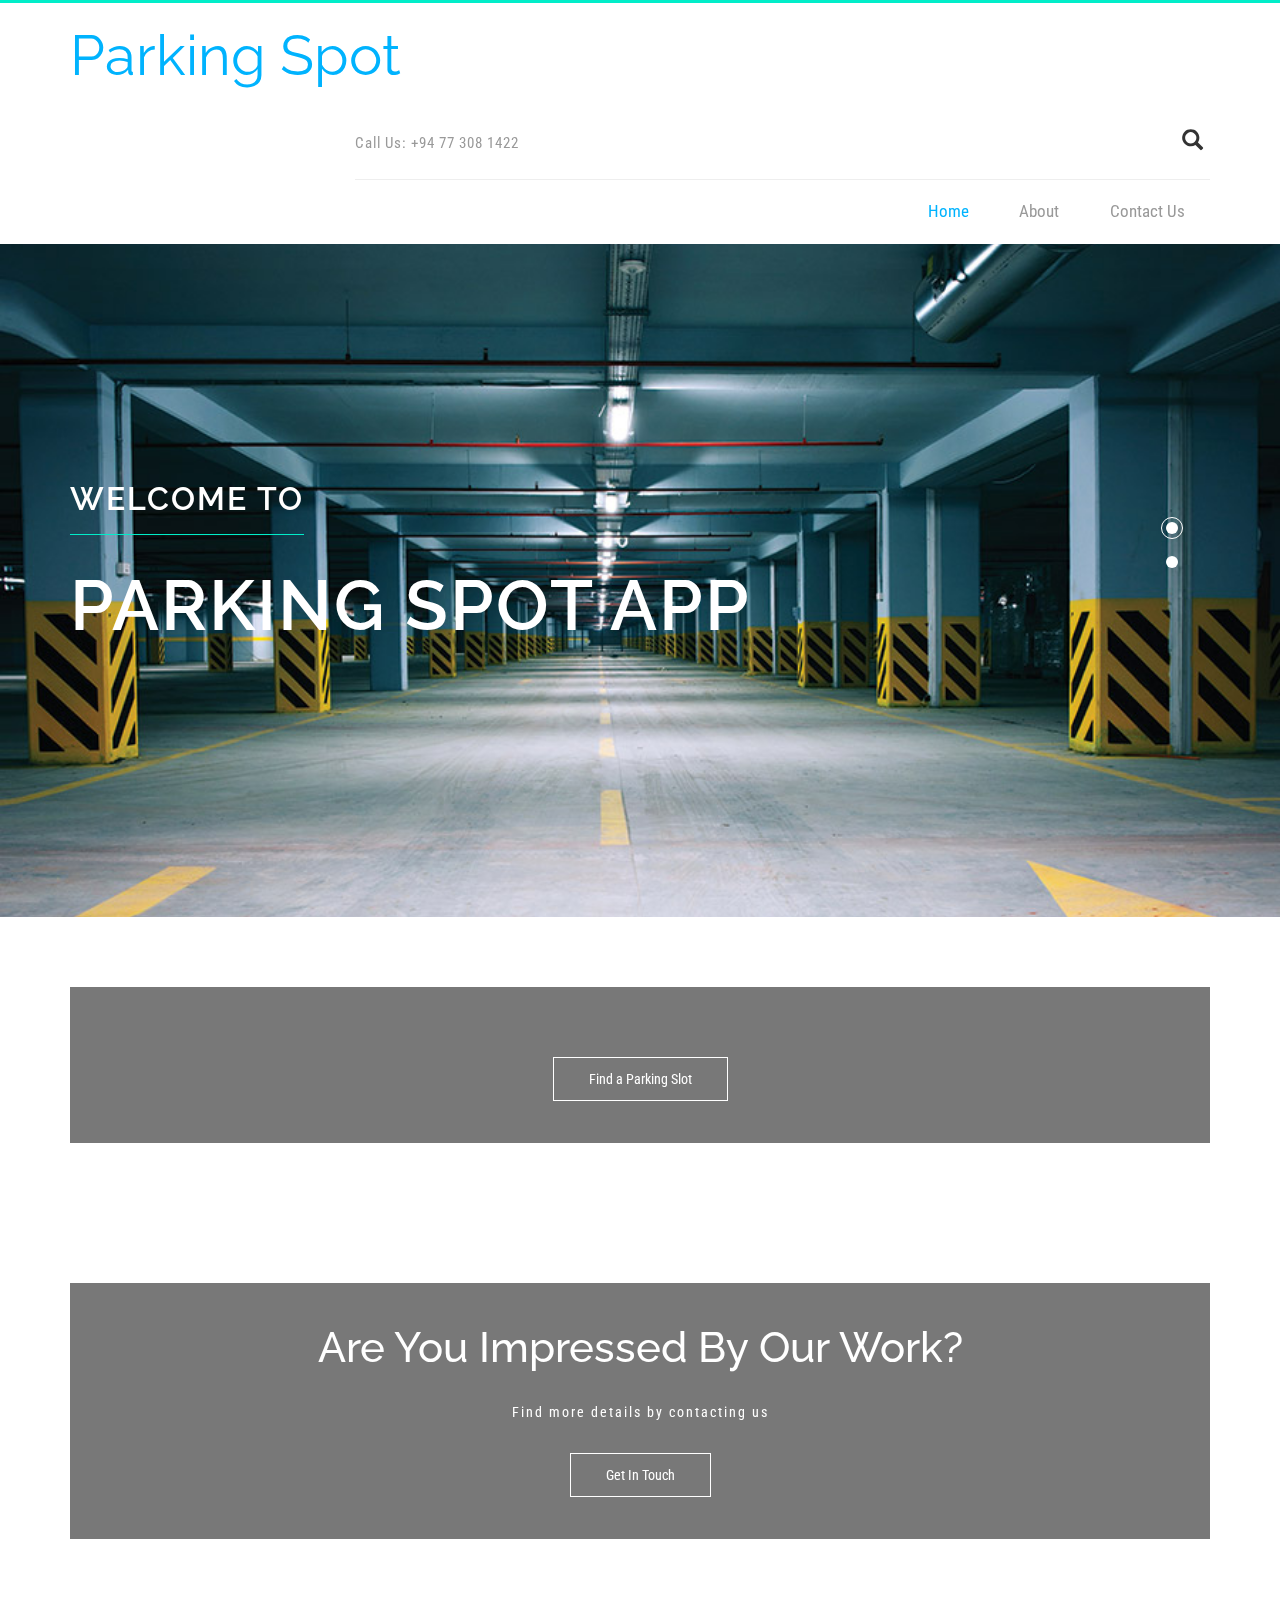
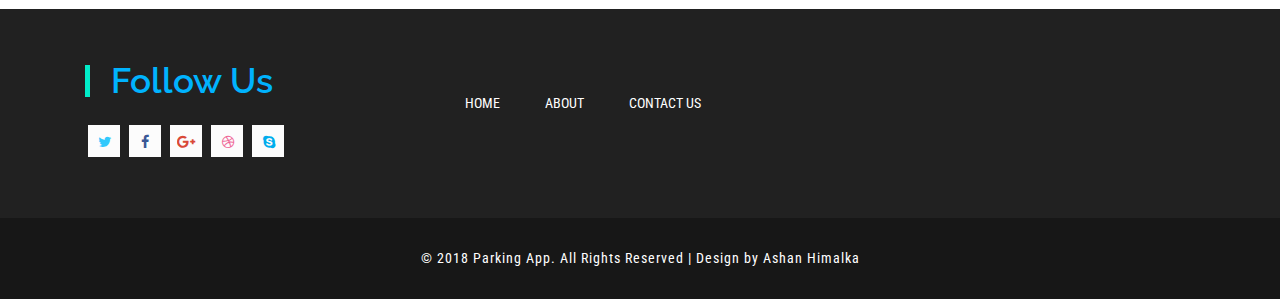
<file: index.html>
<!DOCTYPE html>
<html lang="en">
<head>
<title>Parking Spot App</title> 
<meta name="viewport" content="width=device-width, initial-scale=1, maximum-scale=1, user-scalable=no">
<meta http-equiv="Content-Type" content="text/html; charset=utf-8" />
<meta name="keywords" content="Parking Systems, Parking Apps, Hybrid Mobiel Development, Arduino, 
	Android, IOS, Windows" />
<script type="application/x-javascript"> addEventListener("load", function() { setTimeout(hideURLbar, 0); }, false); function hideURLbar(){ window.scrollTo(0,1); } </script>
<!-- Custom Theme files -->
<link href="css/bootstrap.css" type="text/css" rel="stylesheet" media="all">
<link href="css/style.css" type="text/css" rel="stylesheet" media="all">
<link href="css/font-awesome.css" rel="stylesheet">  <!-- font-awesome icons --> 
<!-- //Custom Theme files -->
<!-- js -->
<script src="js/jquery-2.2.3.min.js"></script>   
<!-- //js -->
<!-- web-fonts -->
<link href="//fonts.googleapis.com/css?family=Roboto+Condensed:300,300i,400,400i,700,700i" rel="stylesheet">
<link href="//fonts.googleapis.com/css?family=Raleway:100,100i,200,200i,300,300i,400,400i,500,500i,600,600i,700,700i,800,800i,900,900i" rel="stylesheet">
<!-- //web-fonts --> 
</head>
<body>
	<!-- header -->
	<div class="header">
		<nav class="navbar navbar-default">
			<div class="container">
				<div class="navbar-header navbar-left wthree">
					<h1><a href="index.html">Parking Spot</a></h1>
				</div>
				<!-- navigation -->
				<button type="button" class="navbar-toggle collapsed" data-toggle="collapse" data-target="#bs-example-navbar-collapse-1">
					<span class="sr-only">Toggle navigation</span>
					<span class="icon-bar"></span>
					<span class="icon-bar"></span>
					<span class="icon-bar"></span>
				</button>
				<div class="header-right wthree">
					<div class="top-nav-text">
						<p>Call Us: <span>+94 77 308 1422</span></p>
						<div id="sb-search" class="sb-search">
							<form action="#" method="post">
								<input type="search" class="sb-search-input" name="Search" placeholder="Enter your search term..." id="search" required="">
								<input class="sb-search-submit" type="submit" value="">
								<span class="sb-icon-search"> </span>
							</form>
							<div class="clearfix"> </div>
							<!-- search-scripts -->
							<script src="js/classie.js"></script>
							<script src="js/uisearch.js"></script>
							<script>
								new UISearch( document.getElementById( 'sb-search' ) );
							</script>
							<!-- //search-scripts -->
						</div>
					</div>
					<!-- Collect the nav links, forms, and other content for toggling -->
					<div class="collapse navbar-collapse navbar-right" id="bs-example-navbar-collapse-1">					
						<ul class="nav navbar-nav navbar-left cl-effect-14">
							<li><a href="index.html" class="active">Home</a></li>
							<li><a href="about.html">About</a></li>
							<li><a href="contact.html">Contact Us</a></li>			
						</ul>		
						<div class="clearfix"> </div>
					</div><!-- //navigation -->
				</div>
				<div class="clearfix"> </div>
			</div>	
		</nav>		
	</div>	
	<!-- //header -->
	<!-- banner -->
	<div class="banner">
		<div class="container">
			<div class="banner-text agileits-w3layouts">
				<div  id="top" class="callbacks_container">
					<ul class="rslides" id="slider3">
						<li>
							<div class="banner-textagileinfo">
								<h6>WELCOME TO</h6>	 
								<h3>Parking Spot App</h3>
							</div>	
						</li>
						<li>
							<div class="banner-textagileinfo">
									<h6>WELCOME TO</h6>	 
									<h3>Parking Spot App</h3>
							</div>	
						</li>
					</ul>
				</div>
			
			</div>
		</div>
	</div>
	<div class="work jarallax">
			<div class="container">
				<div class="work-agileinfo">
					<div class="w3btns-agile">
						<a href="map.html">Find a Parking Slot</a>
					</div>
				</div>
			</div>
	</div>
<!-- work start here -->
	<div class="work jarallax">
		<div class="container">
			<div class="work-agileinfo">
				<h3>Are You Impressed By Our Work?</h3>
				<p>Find more details by contacting us</p>
				<div class="w3btns-agile">
					<a href="contact.html">Get In Touch</a>
				</div>
			</div>
		</div>
	</div>
	<!-- work end here -->
	<!-- footer -->
	<div class="footer">
		<div class="container">
			<div class="col-md-4 w3layouts_footer_grid"> 
				<div class="title">
					<h2>Follow Us</h2> 
				</div>
				<div class="social-icon social_agileinfo">
					<a href="#" class="social-button twitter"><i class="fa fa-twitter"></i></a>
					<a href="#" class="social-button facebook"><i class="fa fa-facebook"></i></a> 
					<a href="#" class="social-button google"><i class="fa fa-google-plus"></i></a> 
					<a href="#" class="social-button dribbble"><i class="fa fa-dribbble"></i></a>
					<a href="#" class="social-button skype"><i class="fa fa-skype"></i></a>
				</div> 
			</div>
			<div class="col-md-8 w3layouts_footer_grid">
				<ul class="w3l_footer_nav">
					<li><a href="index.html">Home</a></li> 
					<li><a href="about.html">About</a></li>
					<li><a href="contact.html">Contact Us</a></li>	
				</ul> 
			</div>
			<div class="clearfix"> </div>
		</div>
	</div>
	<div class="footer-w3copy w3-agileits">
		<p>© 2018 Parking App. All Rights Reserved | Design by Ashan Himalka</p>
	</div>
	<!-- //footer -->    
	<!-- banner Slider starts Here -->
	<script src="js/responsiveslides.min.js"></script>
	<script>
		// You can also use "$(window).load(function() {"
		$(function () {
		  // Slideshow 3
		  $("#slider3").responsiveSlides({
			auto:false,
			pager: true,
			nav: false,
			speed: 500,
			namespace: "callbacks",
			before: function () {
			  $('.events').append("<li>before event fired.</li>");
			},
			after: function () {
			  $('.events').append("<li>after event fired.</li>");
			}
		  });
	
		});
	</script>
	<!-- //End-slider-script -->
    <script src="js/bootstrap.js"></script>
</body>
</html>
</file>
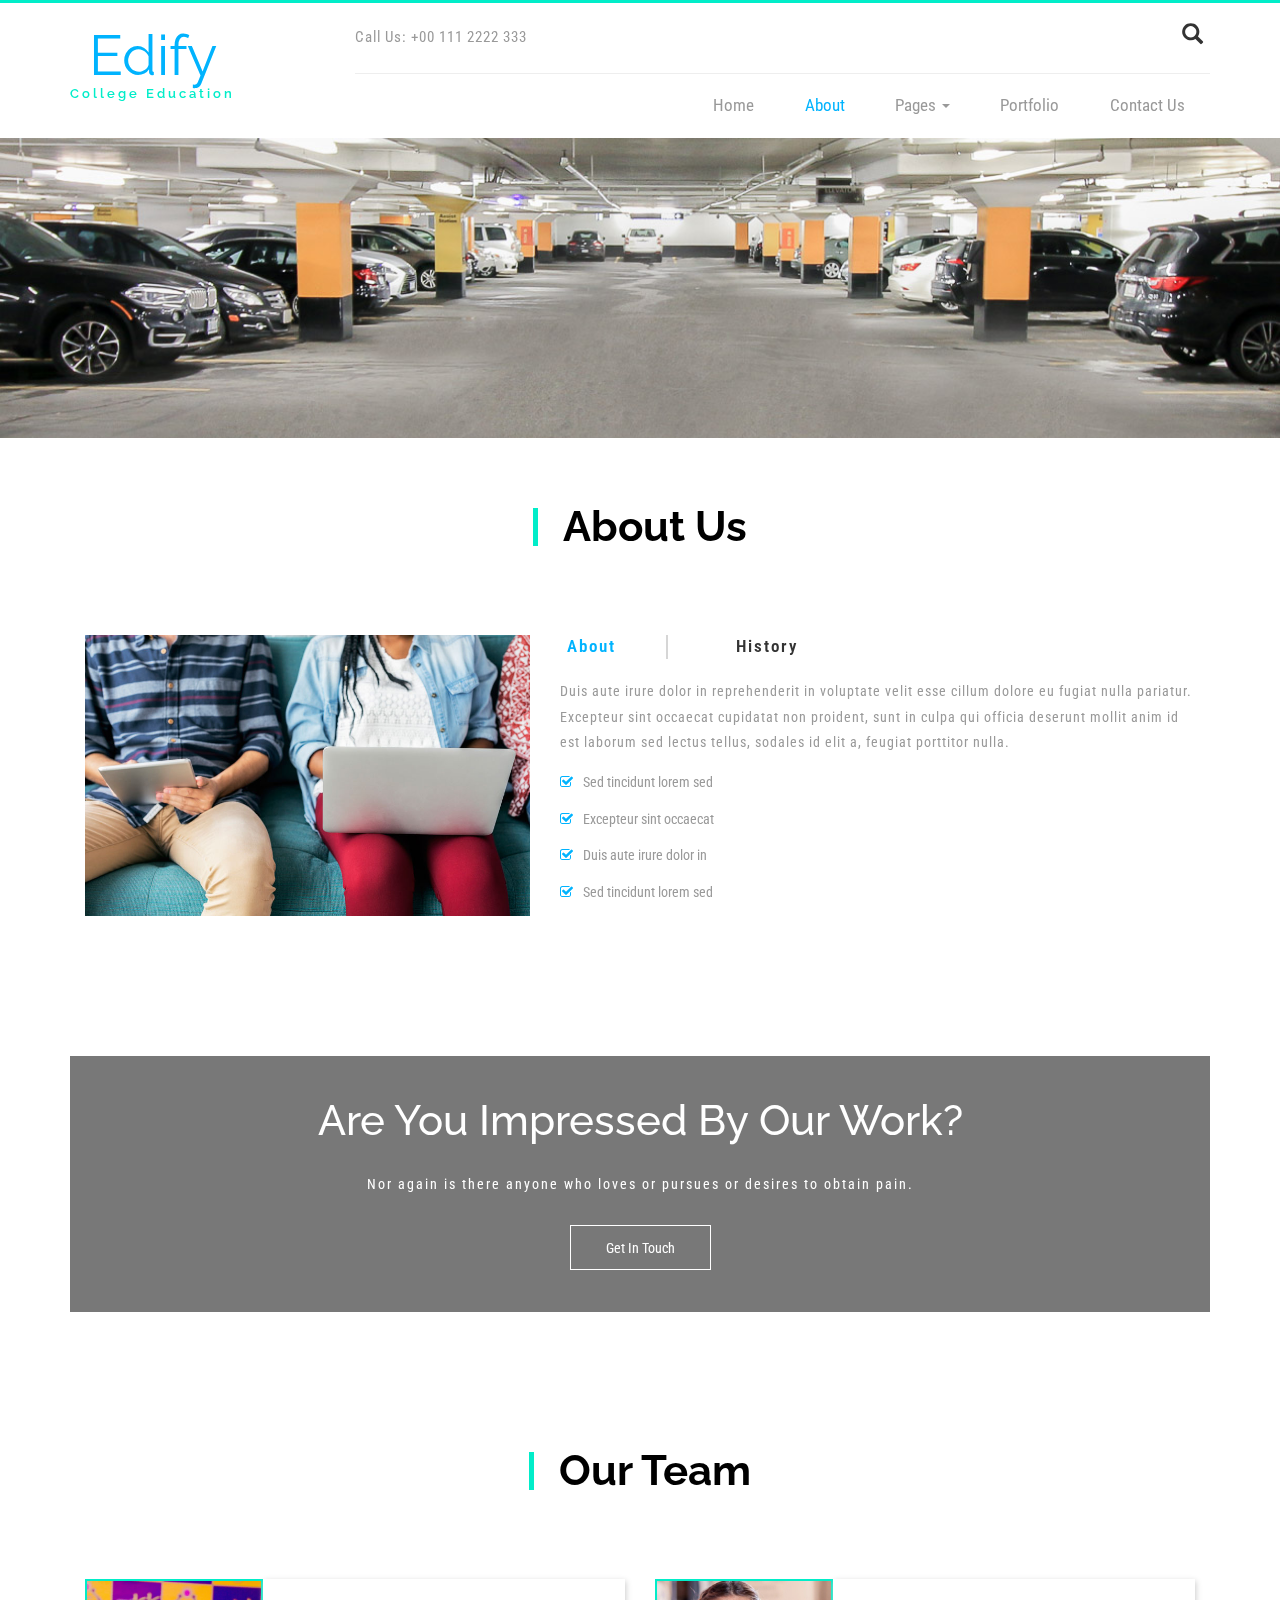
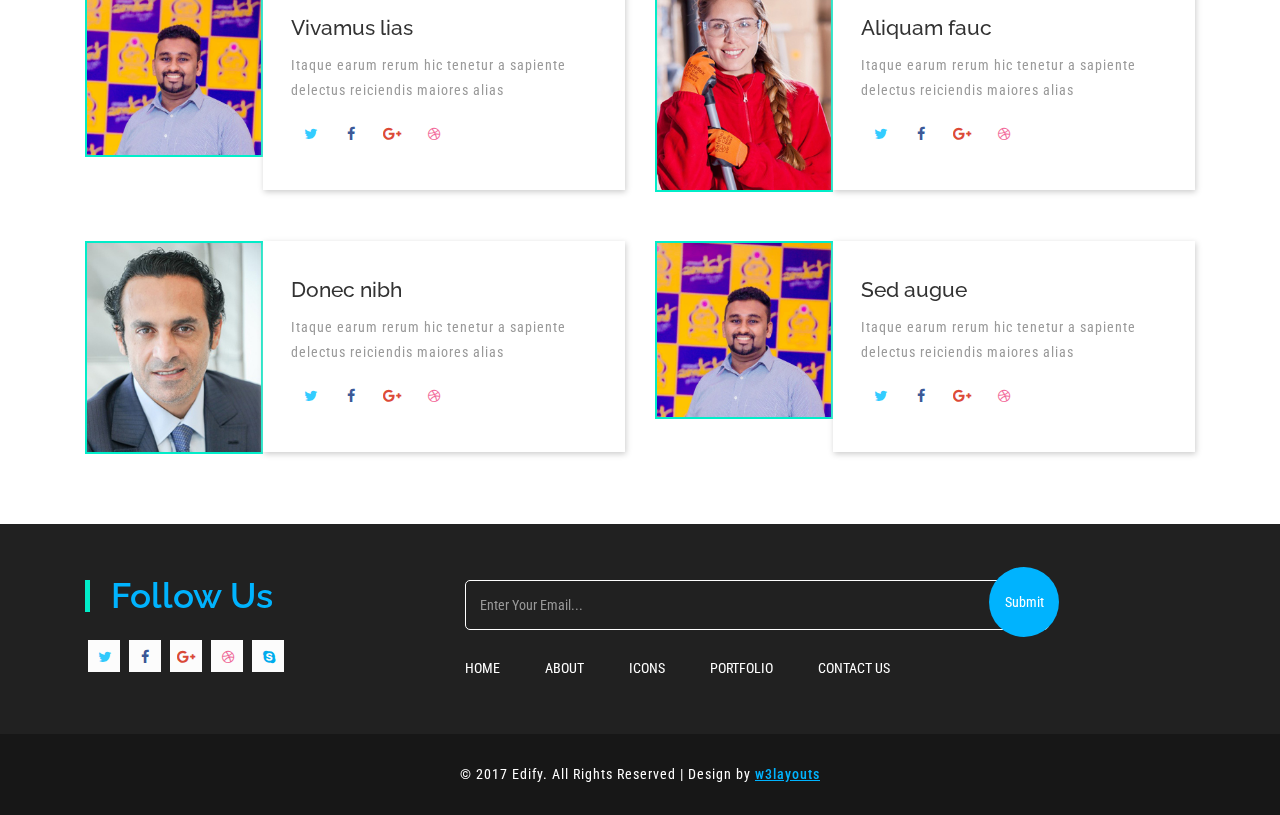
<file: about.html>
<!DOCTYPE html>
<html lang="en">
<head>
<title>Edify an Education Category Bootstrap Responsive Template | About :: w3layouts</title> 
<meta name="viewport" content="width=device-width, initial-scale=1, maximum-scale=1, user-scalable=no">
<meta http-equiv="Content-Type" content="text/html; charset=utf-8" />
<meta name="keywords" content="Parking Systems, Parking Apps, Hybrid Mobiel Development, Arduino, 
	Android, IOS, Windows" />
<script type="application/x-javascript"> addEventListener("load", function() { setTimeout(hideURLbar, 0); }, false); function hideURLbar(){ window.scrollTo(0,1); } </script>
<!-- Custom Theme files -->
<link href="css/bootstrap.css" type="text/css" rel="stylesheet" media="all">
<link href="css/style.css" type="text/css" rel="stylesheet" media="all">
<link href="css/font-awesome.css" rel="stylesheet">  <!-- font-awesome icons --> 
<!-- //Custom Theme files -->
<!-- js -->
<script src="js/jquery-2.2.3.min.js"></script>   
<!-- //js -->
<!-- web-fonts -->
<link href="//fonts.googleapis.com/css?family=Roboto+Condensed:300,300i,400,400i,700,700i" rel="stylesheet">
<link href="//fonts.googleapis.com/css?family=Raleway:100,100i,200,200i,300,300i,400,400i,500,500i,600,600i,700,700i,800,800i,900,900i" rel="stylesheet">
<!-- //web-fonts --> 
</head>
<body>
	<!-- header -->
	<div class="header">
		<nav class="navbar navbar-default">
			<div class="container">
				<div class="navbar-header navbar-left wthree">
					<h1><a href="index.html">Edify<span>College Education</span></a></h1>
				</div>
				<!-- navigation -->
				<button type="button" class="navbar-toggle collapsed" data-toggle="collapse" data-target="#bs-example-navbar-collapse-1">
					<span class="sr-only">Toggle navigation</span>
					<span class="icon-bar"></span>
					<span class="icon-bar"></span>
					<span class="icon-bar"></span>
				</button>
				<div class="header-right wthree">
					<div class="top-nav-text">
						<p>Call Us: <span>+00 111 2222 333</span></p>
						<div id="sb-search" class="sb-search">
							<form action="#" method="post">
								<input type="search" class="sb-search-input" name="Search" placeholder="Enter your search term..." id="search" required="">
								<input class="sb-search-submit" type="submit" value="">
								<span class="sb-icon-search"> </span>
							</form>
							<div class="clearfix"> </div>
							<!-- search-scripts -->
							<script src="js/classie.js"></script>
							<script src="js/uisearch.js"></script>
							<script>
								new UISearch( document.getElementById( 'sb-search' ) );
							</script>
							<!-- //search-scripts -->
						</div>
					</div>
					<!-- Collect the nav links, forms, and other content for toggling -->
					<div class="collapse navbar-collapse navbar-right" id="bs-example-navbar-collapse-1">					
						<ul class="nav navbar-nav navbar-left cl-effect-14">
							<li><a href="index.html">Home</a></li>
							<li><a href="about.html" class="active">About</a></li>
							<li><a href="#" class="dropdown-toggle" data-toggle="dropdown" role="button" aria-haspopup="true" aria-expanded="false">Pages <span class="caret"></span></a>
								<ul class="dropdown-menu">
									<li><a href="icons.html">Web Icons</a></li>
									<li><a href="codes.html">Short Codes</a></li>
								</ul>
							</li> 

							<li><a href="portfolio.html">Portfolio</a></li>
							<li><a href="contact.html">Contact Us</a></li>			
						</ul>		
						<div class="clearfix"> </div>
					</div><!-- //navigation -->
				</div>
				<div class="clearfix"> </div>
			</div>	
		</nav>		
	</div>	
	<!-- //header -->
	<!-- banner -->
	<div class="banner-1">
	</div> 
	<!-- //banner -->
	<!-- about -->
	<div class="about">
		<div class="container">  
			<div class="w3ls-title">
				<h3 class="agileits-title">About Us</h3> 
			</div> 
			<div class="about-w3ls-row"> 
				<div class="col-md-5 about-left">
					<img src="images/about.jpg" class="img-responsive" alt=""/>
				</div>
				<div class="col-md-7 about-right"> 
					<div class="about-agile-row">
						<div class="bs-example bs-example-tabs" role="tabpanel" data-example-id="togglable-tabs">
							<ul id="myTab" class=" nav-tabs" role="tablist">
								<li role="presentation" class="active"><a href="#home" id="home-tab" role="tab" data-toggle="tab" aria-controls="home" aria-expanded="true">About</a></li>
								<li role="presentation"><a href="#carl" role="tab" id="carl-tab" data-toggle="tab" aria-controls="carl"> History</a></li>
							</ul> 
							<div class="clearfix"> </div>
							<div id="myTabContent" class="tab-content">
								<div role="tabpanel" class="tab-pane fade in active" id="home" aria-labelledby="home-tab">
									<div class="tabcontent-grids">
										<p>Duis aute irure dolor in reprehenderit in voluptate velit esse 
											cillum dolore eu fugiat nulla pariatur. Excepteur sint occaecat 
											cupidatat non proident, sunt in culpa qui officia deserunt mollit 
											anim id est laborum sed lectus tellus, sodales id elit a, feugiat porttitor nulla.</p>
										<ul>
											<li><i class="fa fa-check-square-o"></i> Sed tincidunt lorem sed </li>
											<li><i class="fa fa-check-square-o"></i> Excepteur sint occaecat </li>
											<li><i class="fa fa-check-square-o"></i> Duis aute irure dolor in </li>
											<li><i class="fa fa-check-square-o"></i> Sed tincidunt lorem sed </li> 
										</ul>
									</div>
								</div>
								<div role="tabpanel" class="tab-pane fade" id="carl" aria-labelledby="carl-tab">
									<div class="tabcontent-grids">
										<p>Lorem ipsum dolor sit amet, consectetur adipiscing elit. Sed tincidunt lorem sed velit fermentum lobortis.Excepteur sint occaecat 
											cupidatat non proident, sunt in culpa qui officia deserunt mollit, Excepteur sint occaecat 
											cupidatat non proident, sunt in culpa qui officia deserunt mollit anim
											anim id est laborum. Fusce eu semper lacus, eget placerat mauris. Sed lectus tellus, sodales id elit a, feugiat porttitor nulla. Sed porta magna vitae nisl vulputate lacinia. Morbi malesuada sollicitudin tortor, vitae pharetra nunc lacinia eget. Nulla ornare purus nunc, ut dapibus leo sodales adipiscing. Praesent sit amet justo diam. Quisque sagittis egestas sem vitae vestibulum. Quisque nec lacus ornare, volutpat arcu in, lacinia dolor.</p>
									</div>
								</div>
								<div class="clearfix"> </div>
							</div>
						</div>
					</div>
				</div> 
				<div class="clearfix"> </div> 
			</div>
		</div>
	</div>
	<!-- //about -->
<!-- work start here -->
	<div class="work jarallax">
		<div class="container">
			<div class="work-agileinfo">
				<h3>Are You Impressed By Our Work?</h3>
				<p>Nor again is there anyone who loves or pursues or desires to obtain pain.</p>
				<div class="w3btns-agile">
					<a href="contact.html">Get In Touch</a>
				</div>
			</div>
		</div>
	</div>
	<!-- work end here -->

		<!-- team -->
	<div class="team agileits-w3layouts">
		<div class="container"> 
		
			<div class="w3ls-title"> 
				<h3 class="agileits-title w3title1">Our Team</h3>
			</div>
			<div class="team-info wthree">
				<div class="col-md-6 team-w3lsgrids">
					<div class="team-left">
						<img class="img-responsive" src="images/t1.jpg" alt="">
					</div>
					<div class="team-right">
						<h4>Vivamus lias</h4>
						<p>Itaque earum rerum hic tenetur a sapiente delectus reiciendis maiores alias </p>
						<div class="social-icon">
							<a href="#" class="social-button twitter"><i class="fa fa-twitter"></i></a>
							<a href="#" class="social-button facebook"><i class="fa fa-facebook"></i></a> 
							<a href="#" class="social-button google"><i class="fa fa-google-plus"></i></a> 
							<a href="#" class="social-button dribbble"><i class="fa fa-dribbble"></i></a> 
						</div>
					</div>
					<div class="clearfix"> </div>
				</div>
				<div class="col-md-6 team-w3lsgrids">
					<div class="team-left">
						<img class="img-responsive" src="images/t2.jpg" alt="">
					</div>
					<div class="team-right">
						<h4>Aliquam fauc </h4>
						<p>Itaque earum rerum hic tenetur a sapiente delectus reiciendis maiores alias </p>
						<div class="social-icon">
							<a href="#" class="social-button twitter"><i class="fa fa-twitter"></i></a>
							<a href="#" class="social-button facebook"><i class="fa fa-facebook"></i></a> 
							<a href="#" class="social-button google"><i class="fa fa-google-plus"></i></a> 
							<a href="#" class="social-button dribbble"><i class="fa fa-dribbble"></i></a> 
						</div>
					</div>
					<div class="clearfix"> </div>
				</div>
				<div class="clearfix"> </div>
			</div>
			<div class="team-info team-row2">
				<div class="col-md-6 team-w3lsgrids">
					<div class="team-left">
						<img class="img-responsive" src="images/t3.jpg" alt="">
					</div>
					<div class="team-right">
						<h4>Donec nibh </h4>
						<p>Itaque earum rerum hic tenetur a sapiente delectus reiciendis maiores alias </p>
						<div class="social-icon">
							<a href="#" class="social-button twitter"><i class="fa fa-twitter"></i></a>
							<a href="#" class="social-button facebook"><i class="fa fa-facebook"></i></a> 
							<a href="#" class="social-button google"><i class="fa fa-google-plus"></i></a> 
							<a href="#" class="social-button dribbble"><i class="fa fa-dribbble"></i></a> 
						</div>
					</div>
					<div class="clearfix"> </div>
				</div>
				<div class="col-md-6 team-w3lsgrids">
					<div class="team-left">
						<img class="img-responsive" src="images/t1.jpg" alt="">
					</div>
					<div class="team-right">
						<h4>Sed augue </h4>
						<p>Itaque earum rerum hic tenetur a sapiente delectus reiciendis maiores alias </p>
						<div class="social-icon">
							<a href="#" class="social-button twitter"><i class="fa fa-twitter"></i></a>
							<a href="#" class="social-button facebook"><i class="fa fa-facebook"></i></a> 
							<a href="#" class="social-button google"><i class="fa fa-google-plus"></i></a> 
							<a href="#" class="social-button dribbble"><i class="fa fa-dribbble"></i></a> 
						</div>
					</div>
					<div class="clearfix"> </div>
				</div>
				<div class="clearfix"> </div>
			</div>
		</div>
	</div>
	<!-- //team -->
	<!-- footer -->
	<div class="footer">
		<div class="container">
			<div class="col-md-4 w3layouts_footer_grid"> 
				<div class="title">
					<h2>Follow Us</h2> 
				</div>
				<div class="social-icon social_agileinfo">
					<a href="#" class="social-button twitter"><i class="fa fa-twitter"></i></a>
					<a href="#" class="social-button facebook"><i class="fa fa-facebook"></i></a> 
					<a href="#" class="social-button google"><i class="fa fa-google-plus"></i></a> 
					<a href="#" class="social-button dribbble"><i class="fa fa-dribbble"></i></a>
					<a href="#" class="social-button skype"><i class="fa fa-skype"></i></a>
				</div> 
			</div>
			<div class="col-md-8 w3layouts_footer_grid">
				<form action="#" method="post">
					<input type="email" name="Email" placeholder="Enter Your Email..." required="">
					<input type="submit" value="Submit"> 
					<div class="clearfix"> </div>
				</form>
				<ul class="w3l_footer_nav">
					<li><a href="index.html">Home</a></li> 
					<li><a href="about.html">About</a></li>
					<li><a href="icons.html">Icons</a></li> 
					<li><a href="portfolio.html">Portfolio</a></li>
					<li><a href="contact.html">Contact Us</a></li>	
				</ul> 
			</div>
			<div class="clearfix"> </div>
		</div>
	</div>
	<div class="footer-w3copy w3-agileits">
		<p>© 2017 Edify. All Rights Reserved | Design by <a href="https://w3layouts.com/" target="_blank">w3layouts</a></p>
	</div>
	<!-- //footer -->    
	
    <script src="js/bootstrap.js"></script>
</body>
</html>
</file>
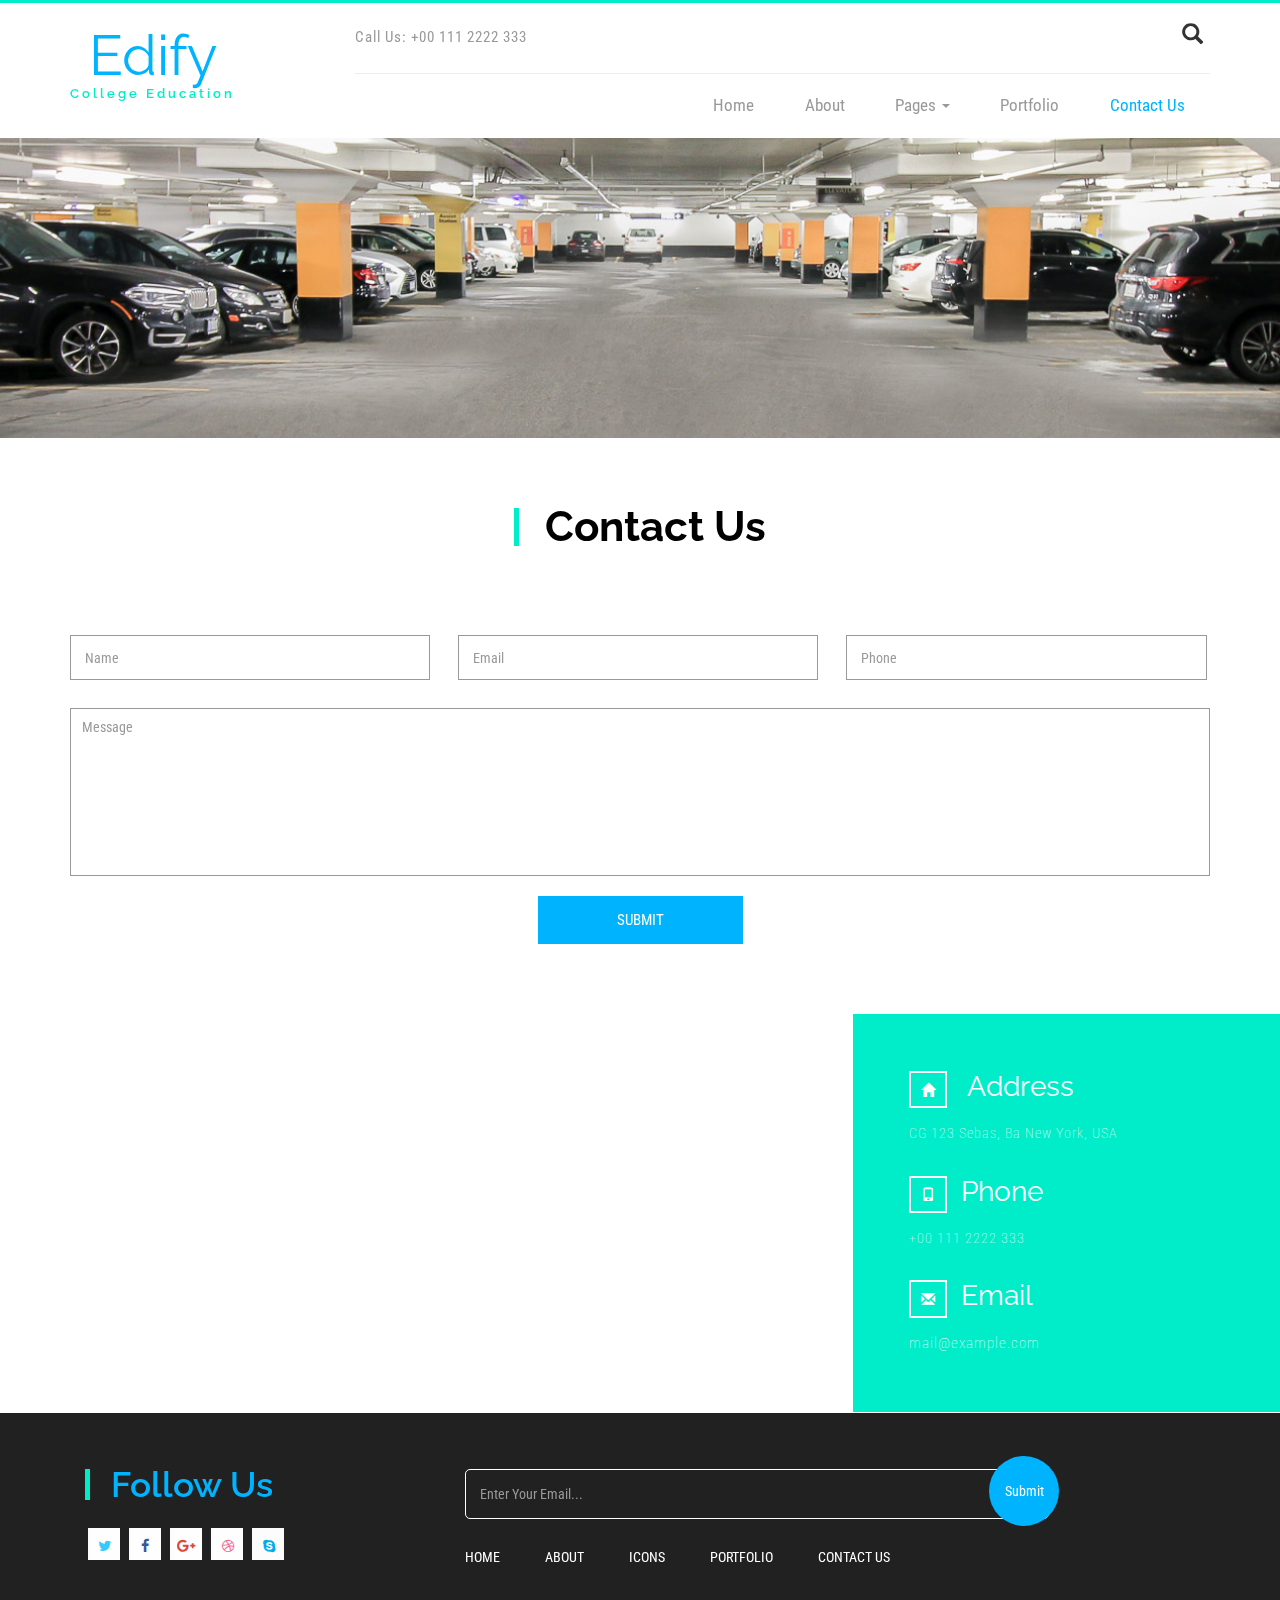
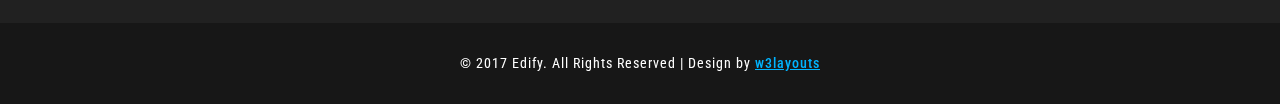
<file: contact.html>
<!DOCTYPE html>
<html lang="en">
<head>
<title>Edify an Education Category Bootstrap Responsive Template | Contact :: w3layouts</title> 
<meta name="viewport" content="width=device-width, initial-scale=1, maximum-scale=1, user-scalable=no">
<meta http-equiv="Content-Type" content="text/html; charset=utf-8" />
<meta name="keywords" content="Parking Systems, Parking Apps, Hybrid Mobiel Development, Arduino, 
	Android, IOS, Windows" />
<script type="application/x-javascript"> addEventListener("load", function() { setTimeout(hideURLbar, 0); }, false); function hideURLbar(){ window.scrollTo(0,1); } </script>
<!-- Custom Theme files -->
<link href="css/bootstrap.css" type="text/css" rel="stylesheet" media="all">
<link href="css/style.css" type="text/css" rel="stylesheet" media="all">
<link href="css/font-awesome.css" rel="stylesheet">  <!-- font-awesome icons --> 
<!-- //Custom Theme files -->
<!-- js -->
<script src="js/jquery-2.2.3.min.js"></script>   
<!-- //js -->
<!-- web-fonts -->
<link href="//fonts.googleapis.com/css?family=Roboto+Condensed:300,300i,400,400i,700,700i" rel="stylesheet">
<link href="//fonts.googleapis.com/css?family=Raleway:100,100i,200,200i,300,300i,400,400i,500,500i,600,600i,700,700i,800,800i,900,900i" rel="stylesheet">
<!-- //web-fonts --> 
</head>
<body>
	<!-- header -->
	<div class="header">
		<nav class="navbar navbar-default">
			<div class="container">
				<div class="navbar-header navbar-left wthree">
					<h1><a href="index.html">Edify<span>College Education</span></a></h1>
				</div>
				<!-- navigation -->
				<button type="button" class="navbar-toggle collapsed" data-toggle="collapse" data-target="#bs-example-navbar-collapse-1">
					<span class="sr-only">Toggle navigation</span>
					<span class="icon-bar"></span>
					<span class="icon-bar"></span>
					<span class="icon-bar"></span>
				</button>
				<div class="header-right wthree">
					<div class="top-nav-text">
						<p>Call Us: <span>+00 111 2222 333</span></p>
						<div id="sb-search" class="sb-search">
							<form action="#" method="post">
								<input type="search" class="sb-search-input" name="Search" placeholder="Enter your search term..." id="search" required="">
								<input class="sb-search-submit" type="submit" value="">
								<span class="sb-icon-search"> </span>
							</form>
							<div class="clearfix"> </div>
							<!-- search-scripts -->
							<script src="js/classie.js"></script>
							<script src="js/uisearch.js"></script>
							<script>
								new UISearch( document.getElementById( 'sb-search' ) );
							</script>
							<!-- //search-scripts -->
						</div>
					</div>
					<!-- Collect the nav links, forms, and other content for toggling -->
					<div class="collapse navbar-collapse navbar-right" id="bs-example-navbar-collapse-1">					
						<ul class="nav navbar-nav navbar-left cl-effect-14">
							<li><a href="index.html">Home</a></li>
							<li><a href="about.html">About</a></li>
							<li><a href="#" class="dropdown-toggle" data-toggle="dropdown" role="button" aria-haspopup="true" aria-expanded="false">Pages <span class="caret"></span></a>
								<ul class="dropdown-menu">
									<li><a href="icons.html">Web Icons</a></li>
									<li><a href="codes.html">Short Codes</a></li>
								</ul>
							</li> 

							<li><a href="portfolio.html">Portfolio</a></li>
							<li><a href="contact.html" class="active">Contact Us</a></li>			
						</ul>		
						<div class="clearfix"> </div>
					</div><!-- //navigation -->
				</div>
				<div class="clearfix"> </div>
			</div>	
		</nav>		
	</div>	
	<!-- //header -->
	<!-- banner -->
	<div class="banner-1">
	</div> 
	<!-- //banner -->
		<!-- contact -->
	<div class="contact">
		<div class="team-info w3-agileits">
			<div class="container"> 
			<div class="w3ls-title"> 
				<h3 class="agileits-title w3title1">Contact Us</h3>
			</div>				
				<div class="contact-form">
					<form action="#" method="post">
						<input type="text" name="Name" placeholder="Name" required="">
						<input type="email" class="email" name="Email" placeholder="Email" required="">
						<input type="text" name="Phone" placeholder="Phone" required="">
						<textarea name="Message" placeholder="Message" required=""></textarea>
						<input type="submit" value="SUBMIT" >
					</form>
				</div>
			</div>
		</div>
	</div>		
	<!-- //contact -->
	<!-- map -->
	<div class="map w3layouts">
		<div class="col-md-8 map-left">
			<iframe src="https://www.google.com/maps/embed?pb=!1m18!1m12!1m3!1d57537.641430789925!2d-74.03215321337959!3d40.719122105634035!2m3!1f0!2f0!3f0!3m2!1i1024!2i768!4f13.1!3m3!1m2!1s0x89c24fa5d33f083b%3A0xc80b8f06e177fe62!2sNew+York%2C+NY%2C+USA!5e0!3m2!1sen!2sin!4v1456152197129" allowfullscreen=""></iframe>
		</div>
		<div class="col-md-4 map-wthree-right"> 
			<h4><span class="glyphicon glyphicon-home" aria-hidden="true"></span> Address</h4>
			<p>CG 123 Sebas, Ba New York, USA</p>
			<h4><span class="glyphicon glyphicon-phone" aria-hidden="true"></span>Phone</h4>
			<p> +00 111 2222 333 </p>
			<h4><span class="glyphicon glyphicon-envelope" aria-hidden="true"></span>Email</h4>
			<p class="agile-last"><a href="mailto:info@example.com">mail@example.com</a></p> 
		</div>
		<div class="clearfix"> </div>
	</div>
	<!-- //map -->
	<!-- footer -->
	<div class="footer">
		<div class="container">
			<div class="col-md-4 w3layouts_footer_grid"> 
				<div class="title">
					<h2>Follow Us</h2> 
				</div>
				<div class="social-icon social_agileinfo">
					<a href="#" class="social-button twitter"><i class="fa fa-twitter"></i></a>
					<a href="#" class="social-button facebook"><i class="fa fa-facebook"></i></a> 
					<a href="#" class="social-button google"><i class="fa fa-google-plus"></i></a> 
					<a href="#" class="social-button dribbble"><i class="fa fa-dribbble"></i></a>
					<a href="#" class="social-button skype"><i class="fa fa-skype"></i></a>
				</div> 
			</div>
			<div class="col-md-8 w3layouts_footer_grid">
				<form action="#" method="post">
					<input type="email" name="Email" placeholder="Enter Your Email..." required="">
					<input type="submit" value="Submit"> 
					<div class="clearfix"> </div>
				</form>
				<ul class="w3l_footer_nav">
					<li><a href="index.html">Home</a></li> 
					<li><a href="about.html">About</a></li>
					<li><a href="icons.html">Icons</a></li> 
					<li><a href="portfolio.html">Portfolio</a></li>
					<li><a href="contact.html">Contact Us</a></li>	
				</ul> 
			</div>
			<div class="clearfix"> </div>
		</div>
	</div>
	<div class="footer-w3copy w3-agileits">
		<p>© 2017 Edify. All Rights Reserved | Design by <a href="https://w3layouts.com/" target="_blank">w3layouts</a></p>
	</div>
	<!-- //footer -->    
	
    <script src="js/bootstrap.js"></script>
</body>
</html>
</file>
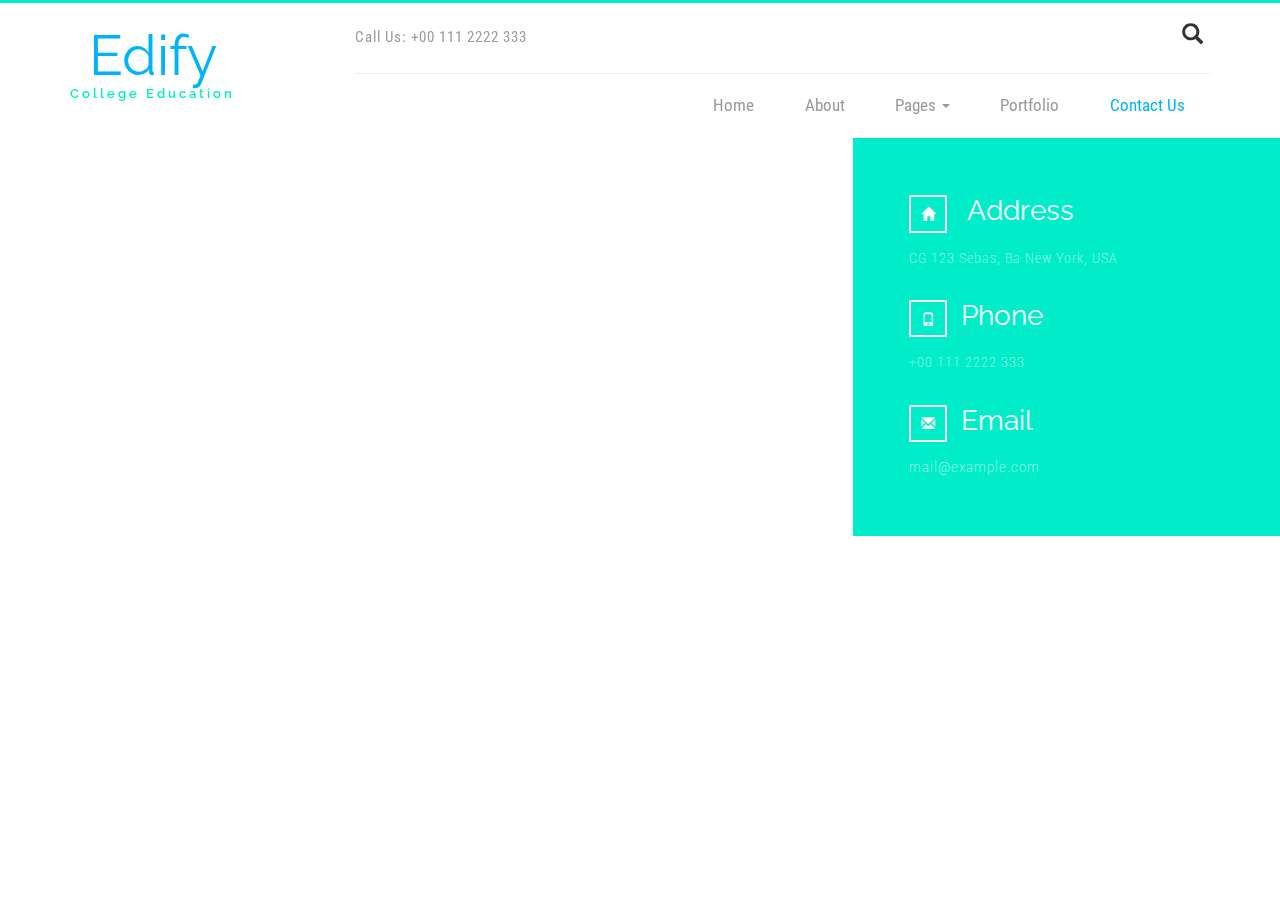
<file: map.html>
<!DOCTYPE html>
<html lang="en">
<head>
<title>Edify an Education Category Bootstrap Responsive Template | Contact :: w3layouts</title> 
<meta name="viewport" content="width=device-width, initial-scale=1, maximum-scale=1, user-scalable=no">
<meta http-equiv="Content-Type" content="text/html; charset=utf-8" />
<meta name="keywords" content="Parking Systems, Parking Apps, Hybrid Mobiel Development, Arduino, 
	Android, IOS, Windows" />
<script type="application/x-javascript"> addEventListener("load", function() { setTimeout(hideURLbar, 0); }, false); function hideURLbar(){ window.scrollTo(0,1); } </script>
<!-- Custom Theme files -->
<link href="css/bootstrap.css" type="text/css" rel="stylesheet" media="all">
<link href="css/style.css" type="text/css" rel="stylesheet" media="all">
<link href="css/font-awesome.css" rel="stylesheet">  <!-- font-awesome icons --> 
<!-- //Custom Theme files -->
<!-- js -->
<script src="js/jquery-2.2.3.min.js"></script>   
<!-- //js -->
<!-- web-fonts -->
<link href="//fonts.googleapis.com/css?family=Roboto+Condensed:300,300i,400,400i,700,700i" rel="stylesheet">
<link href="//fonts.googleapis.com/css?family=Raleway:100,100i,200,200i,300,300i,400,400i,500,500i,600,600i,700,700i,800,800i,900,900i" rel="stylesheet">
<!-- //web-fonts --> 
</head>
<body>
	<!-- header -->
	<div class="header">
		<nav class="navbar navbar-default">
			<div class="container">
				<div class="navbar-header navbar-left wthree">
					<h1><a href="index.html">Edify<span>College Education</span></a></h1>
				</div>
				<!-- navigation -->
				<button type="button" class="navbar-toggle collapsed" data-toggle="collapse" data-target="#bs-example-navbar-collapse-1">
					<span class="sr-only">Toggle navigation</span>
					<span class="icon-bar"></span>
					<span class="icon-bar"></span>
					<span class="icon-bar"></span>
				</button>
				<div class="header-right wthree">
					<div class="top-nav-text">
						<p>Call Us: <span>+00 111 2222 333</span></p>
						<div id="sb-search" class="sb-search">
							<form action="#" method="post">
								<input type="search" class="sb-search-input" name="Search" placeholder="Enter your search term..." id="search" required="">
								<input class="sb-search-submit" type="submit" value="">
								<span class="sb-icon-search"> </span>
							</form>
							<div class="clearfix"> </div>
							<!-- search-scripts -->
							<script src="js/classie.js"></script>
							<script src="js/uisearch.js"></script>
							<script>
								new UISearch( document.getElementById( 'sb-search' ) );
							</script>
							<!-- //search-scripts -->
						</div>
					</div>
					<!-- Collect the nav links, forms, and other content for toggling -->
					<div class="collapse navbar-collapse navbar-right" id="bs-example-navbar-collapse-1">					
						<ul class="nav navbar-nav navbar-left cl-effect-14">
							<li><a href="index.html">Home</a></li>
							<li><a href="about.html">About</a></li>
							<li><a href="#" class="dropdown-toggle" data-toggle="dropdown" role="button" aria-haspopup="true" aria-expanded="false">Pages <span class="caret"></span></a>
								<ul class="dropdown-menu">
									<li><a href="icons.html">Web Icons</a></li>
									<li><a href="codes.html">Short Codes</a></li>
								</ul>
							</li> 

							<li><a href="portfolio.html">Portfolio</a></li>
							<li><a href="contact.html" class="active">Contact Us</a></li>			
						</ul>		
						<div class="clearfix"> </div>
					</div><!-- //navigation -->
				</div>
				<div class="clearfix"> </div>
			</div>	
		</nav>		
	</div>	
	<!-- //header -->
	<!-- banner -->
	<!--<div class="banner-1">
	</div> -->
	<!-- //banner -->
		<!-- contact -->
	<!--div class="contact">
		<div class="team-info w3-agileits">
			<div class="container"> 
			<div class="w3ls-title"> 
				<h3 class="agileits-title w3title1">Contact Us</h3>
			</div>				
				<div class="contact-form">
					<form action="#" method="post">
						<input type="text" name="Name" placeholder="Name" required="">
						<input type="email" class="email" name="Email" placeholder="Email" required="">
						<input type="text" name="Phone" placeholder="Phone" required="">
						<textarea name="Message" placeholder="Message" required=""></textarea>
						<input type="submit" value="SUBMIT" >
					</form>
				</div>
			</div>
		</div>
	</div -->		
	<!-- //contact -->
	<!-- map -->
	<div class="map w3layouts">
		<div class="col-md-8 map-left">
			<iframe src="https://www.google.com/maps/embed?pb=!1m18!1m12!1m3!1d57537.641430789925!2d-74.03215321337959!3d40.719122105634035!2m3!1f0!2f0!3f0!3m2!1i1024!2i768!4f13.1!3m3!1m2!1s0x89c24fa5d33f083b%3A0xc80b8f06e177fe62!2sNew+York%2C+NY%2C+USA!5e0!3m2!1sen!2sin!4v1456152197129" allowfullscreen=""></iframe>
		</div>
		<div class="col-md-4 map-wthree-right"> 
			<h4><span class="glyphicon glyphicon-home" aria-hidden="true"></span> Address</h4>
			<p>CG 123 Sebas, Ba New York, USA</p>
			<h4><span class="glyphicon glyphicon-phone" aria-hidden="true"></span>Phone</h4>
			<p> +00 111 2222 333 </p>
			<h4><span class="glyphicon glyphicon-envelope" aria-hidden="true"></span>Email</h4>
			<p class="agile-last"><a href="mailto:info@example.com">mail@example.com</a></p> 
		</div>
		<div class="clearfix"> </div>
	</div>
	<!-- //map -->
	<!-- footer -->
	<!--div class="footer">
		<div class="container">
			<div class="col-md-4 w3layouts_footer_grid"> 
				<div class="title">
					<h2>Follow Us</h2> 
				</div>
				<div class="social-icon social_agileinfo">
					<a href="#" class="social-button twitter"><i class="fa fa-twitter"></i></a>
					<a href="#" class="social-button facebook"><i class="fa fa-facebook"></i></a> 
					<a href="#" class="social-button google"><i class="fa fa-google-plus"></i></a> 
					<a href="#" class="social-button dribbble"><i class="fa fa-dribbble"></i></a>
					<a href="#" class="social-button skype"><i class="fa fa-skype"></i></a>
				</div> 
			</div>
			<div class="col-md-8 w3layouts_footer_grid">
				<form action="#" method="post">
					<input type="email" name="Email" placeholder="Enter Your Email..." required="">
					<input type="submit" value="Submit"> 
					<div class="clearfix"> </div>
				</form>
				<ul class="w3l_footer_nav">
					<li><a href="index.html">Home</a></li> 
					<li><a href="about.html">About</a></li>
					<li><a href="icons.html">Icons</a></li> 
					<li><a href="portfolio.html">Portfolio</a></li>
					<li><a href="contact.html">Contact Us</a></li>	
				</ul> 
			</div>
			<div class="clearfix"> </div>
		</div>
	</div>
	<div class="footer-w3copy w3-agileits">
		<p>© 2017 Edify. All Rights Reserved | Design by <a href="https://w3layouts.com/" target="_blank">w3layouts</a></p>
	</div-->
	<!-- //footer -->    
	
    <script src="js/bootstrap.js"></script>
</body>
</html>
</file>
<file: css/style.css>
/*--
Author: W3layouts
Author URL: http://w3layouts.com
License: Creative Commons Attribution 3.0 Unported
License URL: http://creativecommons.org/licenses/by/3.0/
--*/
body{
	margin:0;
	font-family: 'Roboto Condensed', sans-serif;
	background: #fff;
}
body a{
	transition: 0.5s all;
	-webkit-transition: 0.5s all;
	-moz-transition: 0.5s all;
	-o-transition: 0.5s all;
	-ms-transition: 0.5s all;
	text-decoration:none;
}
h1,h2,h3,h4,h5,h6{
	margin:0;	
	font-family: 'Raleway', sans-serif;
}
p{
	margin:0;
}
ul,label{
	margin:0;
	padding:0;
}
body a:hover,body a:focus{
	text-decoration:none;
	outline:none;
}
/*-- header --*/
.header {
    border-top: 3px solid #01edc9;
}
.navbar-header h1 {
    font-size: 4em;
    font-family: 'Raleway', sans-serif;
    text-align: center;
}
.navbar-header h1 img {
    margin-right: 0.3em;
}
.navbar-header h1 a {
    color: #00b3fe;
    text-decoration: none;
    display: inline-block;
    background: #fff;
    margin: .4em 0em;
    font-weight: 400;
    text-transform: capitalize;
}
.navbar-header h1 a span {
    font-size: .23em;
    display: block;
    letter-spacing: 3px;
    text-transform: capitalize;
    font-weight: 600;
    color: #01edc9;
}
.navbar-default .navbar-brand,.navbar-default .navbar-brand:hover, .navbar-default .navbar-brand:focus{
	color:#fff;
}
.navbar-default .navbar-nav > .active > a, .navbar-default .navbar-nav > .active > a:hover, .navbar-default .navbar-nav > .active > a:focus {
	background:none !important;
}
/*-- top-nav --*/
.navbar-nav li a {
    font-size: 1.2em;
    line-height: inherit;
    padding: 1.2em 1.5em;
    color: #999 !important;
    font-weight: 400;
}
.navbar-nav li a.active{
	color:#00b3fe !important;
}
.navbar-nav li:hover a:before{
	bottom: 0%;
}
.navbar-nav  li.active a, .navbar-nav  li.active1 a.dropdown-toggle,.navbar-nav li a:hover {
    color:#00b3fe !important;
	-webkit-transform: scale(1.2);
	-moz-transform: scale(1.2); 
	-ms-transform: scale(1.2); 
	-o-transform: scale(1.2); 
	transform: scale(1.2);
}
.navbar-default .navbar-nav > .open > a, .navbar-default .navbar-nav > .open > a:hover, .navbar-default .navbar-nav > .open > a:focus {
    background: none;
}
div#bs-example-navbar-collapse-1 {
    padding: 0;
	margin: 0;
}
nav.navbar.navbar-default {
    background: none;
    border: none;
	margin-bottom: 0;
}
.header-right {
    float: right;
	width: 75%;
}
.top-nav-text {
    margin: 1.5em 0 0;
    padding-bottom: 1.5em;
    position: relative;
    border-bottom: 1px solid #eee;
}
.top-nav-text p {
    font-size:1.1em;
} 
/*-- //top-nav --*/
/*-- start search --*/
.sb-search {
    position: absolute;
    right: 0;
    top: -5px;
    width: 32px;
    margin: 0;
    height: 32px;
    overflow: hidden;
    -webkit-transition: width 0.3s;
    -moz-transition: width 0.3s;
    transition: width 0.3s;
    -webkit-backface-visibility: hidden;
}
.sb-search-input {
    position: absolute;
    top: 0px;
    left: -77px;
    border: none;
    outline: none;
    background:#01edc9;
    width: 100%;
    height: 31px;
    margin: 0;
    z-index: 10;
    font-size: 1em;
    color: #fff;
    padding: 0 2em 0 3.5em;
    -webkit-appearance: none;
}
.sb-search-submit {
    filter: alpha(opacity=0);
    color: transparent;
    border: none;
    outline: none;
    z-index: -1;
    -webkit-appearance: none;
	width: 40px;
	background:none;
}
.sb-search-input::-webkit-input-placeholder {
	color:#fff !important;
}
.sb-search-input:-moz-placeholder {
	color: #fff !important;
}
.sb-search-input::-moz-placeholder {
	color:#fff !important;
}
.sb-search-input:-ms-input-placeholder {
	color:#fff !important;
}
.sb-icon-search {
	z-index: 99;
}
.sb-icon-search,.sb-search-submit,.sb-search.sb-search-open .sb-search-submit {
    position: absolute;
    cursor: pointer;
    font-size: 1.5em;
	padding: 0 0.2em; 
}
.sb-search.sb-search-open .sb-search-submit:before{
	content: "\e003";
    font-family: 'Glyphicons Halflings';
}
.sb-icon-search:before,.sb-search.sb-search-open .sb-icon-search,.no-js .sb-search .sb-icon-search:before{
    content: "\e003";
    font-family: 'Glyphicons Halflings';
}
.sb-search.sb-search-open .sb-search-input {
    left: 0;
} 
/*-- agileits --*/
/* Open state */
.sb-search.sb-search-open,.no-js .sb-search {
	width:100%;
}
.sb-search.sb-search-open .sb-icon-search, .no-js .sb-search .sb-icon-search {
    color: #170000;
    position: absolute;
    cursor: pointer;
    padding: 0 0.5em;
    top: 0;
    font-size: 1.6em;
}
.sb-search.sb-search-open .sb-search-submit,.no-js .sb-search .sb-search-submit {
	z-index: 90;
}
/*-- //search-ends --*/
/*-- //header --*/
.banner-1 {
    background:url(../images/banner2.jpg)no-repeat center center;
	-webkit-background-size: cover;
	-moz-background-size: cover;
    background-size: cover; 
	min-height:300px;
}
/*-- banner --*/
.banner {
    background:url(../images/banner.jpg)no-repeat center center;
	-webkit-background-size: cover;
	-moz-background-size: cover;
    background-size: cover; 
	position: relative;
}
.banner-text {
    padding:17em 0;
    text-align:left;
}
.banner-text h6 {
    font-size: 2.3em;
    color: #fff;
    margin-bottom: 1em;
    padding: 0 0em 0.5em 0;
    font-weight: 600;
    letter-spacing: 2px;
    border-bottom: 1px solid #01edc9;
    display: inline-block;
}
.banner-text h3 {
    font-size: 5em;
    color: #fff;
    margin-bottom: 0.5em;
    font-weight: 600;
    letter-spacing: 2px;
    text-transform: uppercase;
}
.banner-text h3 span {
    display: block;
    font-size: 2em;
}
.more a {
    font-size: 1em;
    color: #fff;
    padding: 0.7em 2.5em;
    position: relative;
    -webkit-backface-visibility: hidden;
    -moz-osx-font-smoothing: grayscale;
    text-decoration: none;
    display: inline-block;
    background: #00b3fe;
    font-family: 'Roboto Condensed', sans-serif;
    border: 2px solid #00b3fe;
	-webkit-transition:.5s all;
	-moz-transition:.5s all;
	-o-transition:.5s all;
	-ms-transition:.5s all;
	transition:.5s all;
}
.more a:hover{
	background:transparent;
	-webkit-border-radius:30px;
	-moz-border-radius:30px;
	border-radius:30px;
	 color: #00b3fe;;
}
/*-- banner-modal --*/
.modal-open .modal {
    background: rgba(0, 0, 0, 0.48);
}
.modal.bnr-modal {
	padding: 0 1em !important;
}
.modal-body {
    padding: 2em;
}
.modal-dialog {
    margin:3em auto 2em;
}
.bnr-modal .modal-header {
    border: none;
    min-height: 2.5em;
    padding: 1em 2em 0;
}
.bnr-modal button.close {
    color: #00b3fe;
    opacity: .9;
    font-size: 2.5em;
}
.modal-body p {
    margin-top: 1em; 
    font-weight: 400;
}
/*-- //banner-modal --*/
/*-- Slider Part starts Here --*/
#slider2,
#slider3 {
	box-shadow: none;
	-moz-box-shadow: none;
	-webkit-box-shadow: none;
	margin: 0 auto;
}
.callbacks_container {
/*-- agileits --*/
  width: 100%;
}
.callbacks {
  position: relative;
  list-style: none;
  overflow: hidden;
  width: 100%;
  padding: 0;
  margin: 0;
}
.callbacks li {
  position: absolute;
  width: 100%;
  left: 0;
  top: 0;
}
.callbacks_nav {
    position: absolute;
    -webkit-tap-highlight-color: rgba(0,0,0,0);
    top: 45%;
    left: 6%;
    opacity: 0.7;
    z-index: 3;
    text-indent: -9999px;
    overflow: hidden;
    text-decoration: none;
    height: 52px;
    width: 32px;
    background: url("../images/icons.png") no-repeat 0px 0px;
}
.callbacks_nav.next {
    left: auto;
    background-position: right;
    right: 5%;
}
.callbacks_nav:active {
	opacity: 1.0;
}
.callbacks_tabs li {
    display: block;
    margin: 0.5em 0;
}
.callbacks_tabs {
    list-style: none;
    position: absolute;
    z-index: 999;
    top: 38%;
    right: 8%;
    padding: 0;
    margin: 0;
}
.callbacks_tabs a {
    height: 12px;
    width: 12px;
    display: inline-block;
    background: #fff;
    -webkit-border-radius: 50%;
    border-radius: 50%;
    -moz-border-radius: 50%;
    -ms-border-radius: 50%;
    -o-border-radius: 50%;
    position: relative;
    font-size: 0;
}
.callbacks_tabs a:after {
    content: "";
    position: absolute;
    width: 22px;
    height: 22px;
    border: 1px solid white;
    -webkit-border-radius: 50%;
    border-radius: 50%;
    -moz-border-radius: 50%;
    -ms-border-radius: 50%;
    -o-border-radius: 50%;
    top: -5px;
    left: -5px;
	-webkit-transform: scale(0);
	-moz-transform: scale(0);
	-o-transform: scale(0);
    transform: scale(0);
	-ms-transform: scale(0);
	-webkit-transition: .5s all;
	-moz-transition: .5s all;
    transition: .5s all;
}
.callbacks_here a:after{
    border-color: #fff;
	-webkit-transform: scale(1);
	-moz-transform: scale(1);
	-o-transform: scale(1);
    transform: scale(1);
	-ms-transform: scale(1);
}
/*-- //Slider part Ends Here --*/
/*-- //banner --*/
/*-- social-icon --*/
.social-button {
    display: inline-block;
    background-color: #fff;
    width: 32px;
    height: 32px;
    margin: 0 3px;
    line-height: 32px;
    text-align: center;
    position: relative;
    overflow: hidden;
    opacity: .99; 
}
.social-button:before {
    content: '';
    background-color: #000;
    width: 120%;
    height: 120%;
    position: absolute;
    top: 102%;
    left: -118%;
    -webkit-transition: all 0.35s cubic-bezier(0.31, -0.105, 0.43, 1.59);
	-moz-transition: all 0.35s cubic-bezier(0.31, -0.105, 0.43, 1.59); 
    transition: all 0.35s cubic-bezier(0.31, -0.105, 0.43, 1.59);
}
.social-button .fa {
	font-size: 18px;
	vertical-align: middle;
	-webkit-transform: scale(0.8);
	-moz-transform: scale(0.8);
	-o-transform: scale(0.8);
	-ms-transform: scale(0.8);
	transform: scale(0.8);
	-webkit-transition: all 0.35s cubic-bezier(0.31, -0.105, 0.43, 1.59);
	-moz-transition: all 0.35s cubic-bezier(0.31, -0.105, 0.43, 1.59); 
	transition: all 0.35s cubic-bezier(0.31, -0.105, 0.43, 1.59);
}
.social-button.facebook:before {
	background-color: #3B5998;
}
.social-button.facebook .fa {
	color: #3B5998;
}
.social-button.twitter:before {
	background-color: #3CF;
}
.social-button.twitter .fa {
	color: #3CF;
}
.social-button.google:before {
	background-color: #DC4A38;
}
.social-button.google .fa {
	color: #DC4A38;
}
.social-button.dribbble:before {
	background-color: #F26798;
}
.social-button.dribbble .fa {
	color: #F26798;
}
.social-button.skype:before {
	background-color: #00AFF0;
}
.social-button.skype .fa {
	color: #00AFF0;
}
.social-button:focus:before, .social-button:hover:before {
	top: -10%;
	left: -10%;
}
.social-button:focus .fa, .social-button:hover .fa {
	color: #fff;
	-webkit-transform: scale(1);
	-o-transform: scale(1);
	-moz-transform: scale(1);
	-ms-transform: scale(1);
	transform: scale(1);
}
/*-- //social-icon --*/
::-webkit-input-placeholder {
	color:#999 !important;
}
:-moz-placeholder { /* Firefox 18- */
	color:#999 !important; 
}
::-moz-placeholder {  /* Firefox 19+ */
	color:#999 !important;
}
:-ms-input-placeholder {  
	color:#999 !important;
}
/*-- footer --*/
.footer{
	padding:4em 0;
	background:#212121;
}
.w3layouts_footer_grid .title {
    text-align: left;
    margin-bottom: 2em;
}
.w3layouts_footer_grid .title h2 {
    color: #00b3fe;
    font-size: 2.5em;
    font-weight: 600;
    margin-bottom: 0.8em;
    text-transform: capitalize;
    border-left: 5px solid #01edc9;
    padding-left: 0.6em;
    line-height: 0.9em;
}
.w3l_footer_nav {
    margin: 2em 0 0;
}
.w3l_footer_nav li{
	display:inline-block;
	margin-right:3em;
	text-transform:uppercase;
}
.w3l_footer_nav li a{
	color:#fff; 
	text-decoration:none;
}
.w3l_footer_nav li a:hover,.w3l_footer_nav li a.active{
	color:#00b3fe;
}
.footer-w3copy {
    background: #171717;
    padding: 2em 2em;
    text-align: center;
}
.footer-w3copy p {
    letter-spacing: 1px;
    color: #fff;
    font-weight: 400;
}
.footer-w3copy p a{
	color:#00b3fe;
	text-decoration:underline;
	font-weight: 500;
}
.footer-w3copy p a:hover{
	color:#fff;
}
.w3layouts_footer_grid form {
    border: 1px solid #fff;
    -webkit-border-radius: 5px;
    -moz-border-radius: 5px;
    -o-border-radius: 5px;
    -ms-border-radius: 5px;
    border-radius: 5px;
    width: 80%;
    position: relative;
}
.w3layouts_footer_grid input[type="email"] {
    outline: none;
    color: #fff;
    padding: 1em 1em;
    font-size: 1em;
    width: 90%;
    background: none;
    border: none;
}
.w3layouts_footer_grid input[type="submit"] {
    outline: none;
    padding: 0;
    width: 70px;
    border: none;
    background:#00b3fe;
    text-align: center;
    color:#fff;
    height: 70px;
	-webkit-border-radius: 50%;
	-moz-border-radius: 50%; 
    border-radius: 50%;
    position: absolute;
    right: -11px;
    top: -14px;
	-webkit-transition:.5s all;
	-moz-transition:.5s all; 
	transition:.5s all;
} 
.w3layouts_footer_grid form:hover input[type="submit"]{
	background:#01edc9;
	color:#fff;
} 
/*-- //footer --*/
/*-- bottom-to-top --*/
#toTop {
    display: none;
    text-decoration: none;
    position: fixed;
    bottom: 24px;
    right: 3%;
    overflow: hidden;
    z-index: 999;
    width: 32px;
    height: 32px;
    border: none;
    text-indent: 100%;
    background: url(../images/move-up.png)no-repeat 0px 0px;
}
#toTopHover {
    width: 32px;
    height: 32px;
	display: block;
	overflow: hidden;
	float: right;
	opacity: 0;
	-moz-opacity: 0;
	filter: alpha(opacity=0);
}
/*-- //bottom-to-top --*/
.jarallax {
    position: relative;
    background-size: cover;
    background-repeat: no-repeat;
    background-position: 50% 50%;
}
/*-- news --*/
.w3_agile_para{
	margin:.5em 0 0;
	color:#999;
} 
.agile_head:after{
	content: '';
    width:10%;
    height: 1px;
    background: #f62b2b;
    position: absolute;
    bottom: 0%;
    left: 0%;
}
.agile_head{
	padding-bottom:.3em !important;
}
.w3_agileits_news_grid{
	position:relative;
} 
.w3_agileits_news_grid_pos {
    position: absolute;
    bottom: -8%;
    width: 60%;
    padding: .8em;
    background: #00b3fe;
}
.w3_agileits_news_grid_pos h4 {
    text-align: center;
    text-transform: capitalize;
    font-size: 1em;
    color: #fff;
	letter-spacing:1px;
    font-weight: 600;
}
.agileits_w3layouts_news_grid h5 {
    margin: 2.5em 0 0.5em;
}
.agileits_w3layouts_news_grid h5 a {
    font-size: 1.3em;
    color: #01edc9;
    letter-spacing: 1px;
    text-transform: capitalize;
    text-decoration: none;
    font-weight: 600;
}
.agileits_w3layouts_news_grid h5 a:hover{
    color:#00b3fe;
}
.agileits_w3layouts_news_grid h5 a:focus,.agileits_more ul li a.hvr-icon-hang:focus,.agileits_w3layouts_sign_in ul li a:focus{
	outline:none;
} 
.news {
    padding: 5em 0;
}
.agileits_w3layouts_news_grids {
    margin-top: 4em;
}
/*-- //news --*/
/*-- welcome --*/
.welcome{
	padding: 5em 0; 
}
p {
    font-size: 1em;
    color: #999;
    line-height: 2em;
    letter-spacing: 1px;
}  
h3.agileits-title{
    color: #000;
    font-size: 3em;
    font-weight: 700;
    margin-bottom: 0.8em;
    text-transform: capitalize;
    border-left: 5px solid #01edc9;
    padding-left: 0.6em;
    line-height: 0.9em;
}
.w3ls-title h3.agileits-title {
    display: inline-block;
}
h3.w3ls-title{
    color: #fff;
    font-size: 3em;
    font-weight: 700;
    margin-bottom: 0.8em;
    text-transform: capitalize;
    border-left: 5px solid #01edc9;
    padding-left: 0.6em;
    line-height: 0.9em;
	display: inline-block;
}
.w3ls-title {
    text-align: center;
}
.welcome-w3lleft h4 {
    color: #333;
    font-size: 1.4em;
    margin: 0 0 1em;
    line-height: 1.8em;
    font-weight: 400;
    letter-spacing: 2px;
}
.service-box { 
	padding: 0; 
	text-align: center;
}
.service-box .agileits-wicon {
    width: 70px;
    height: 70px; 
    background: #00b3fe;
    margin: 0 auto;
    text-align: center;
    position: relative;
}
.service-box .agileits-wicon i.fa {
    position: relative;
    z-index: 100;
    font-size: 2em;
    color: #fff;
    display: inline-block;
    padding: 0.75em 0;
    text-align: center;
    -webkit-transition: all 0.5s;
    -moz-transition: all 0.5s;
    -o-transition: all 0.5s;
    -ms-transition: all 0.5s;
    transition: all 0.5s;
}
.service-box .agileits-wicon:before {
	content: '';
	width: 100%;
	height: 100%; 
	background: #01edc9;
	position: absolute;
	top: 0;
	left: 0;
	z-index: 10;
	-webkit-transform: scale(0);
	-moz-transform: scale(0);
	-ms-transform: scale(0);
	-o-transform: scale(0);
	transform: scale(0);
	transition: all 0.3s;
}
.service-box:hover .agileits-wicon  i.fa {
	-webkit-transform: scale(0.7);
	-moz-transform: scale(0.7);
	-ms-transform: scale(0.7);
	-o-transform: scale(0.7);
	transform: scale(0.7); 
}
.service-box:hover .agileits-wicon:before {
  -webkit-transform: scale(1);
  -moz-transform: scale(1);
  -ms-transform: scale(1);
  -o-transform: scale(1);
  transform: scale(1);
}
.service-box h5 {
    color: #777;
    font-size: 1.1em;
    margin: 0.8em 2em 0;
    font-weight: 400;
    line-height: 1.6em;
}
.welcome-grids:nth-child(2) {
  margin-top: 3em;
}
/*-- read more Button --*/
.w3layouts-more {
    border: 1px solid #4362ca;
    color: #4362ca;
    font-size: 1em;
    padding: 0.7em 1.9em;
    display: inline-block;
    letter-spacing: 1px;
    outline: none;
    position: relative;
    -webkit-transition: all 0.5s;
    -moz-transition: all 0.5s;
    -o-transition: all 0.5s;
    -ms-transition: all 0.5s;
    transition: all 0.5s;
    margin-top: 1.8em;
	text-decoration:none;
}
.w3layouts-more:after {
	content: '';
	position: absolute;
	z-index: -1;
	-webkit-transition: all 0.5s;
	-moz-transition: all 0.5s;
	transition: all 0.5s;
	width: 0;
	height: 103%;
	top: 50%;
	left: 50%;
	background: #05c0d8;	
	opacity: 0;
	-webkit-transform: translateX(-50%) translateY(-50%);
	-moz-transform: translateX(-50%) translateY(-50%);
	-ms-transform: translateX(-50%) translateY(-50%);
	-o-transform: translateX(-50%) translateY(-50%);
	transform: translateX(-50%) translateY(-50%);
}  
.w3layouts-more:hover,
.w3layouts-more:active {
	color: #fff;
	border-color:#05c0d8;
} 
.w3layouts-more:hover:after,.w3layouts-more:active:after{
	width: 100%;
	opacity: 1;
}  
/*-- //read more Button --*/ 
/*-- //welcome --*/
/*-- testimonials --*/
.testimonials{
   background: url(../images/mid-banner.jpg)no-repeat 0px 0px;
    background-size: cover;
    background-attachment: fixed;
    padding: 5em 0;
} 
.slid h3.w3ls-title {
    color: #fff;
}
.slidw3-agileits {
    background: rgba(0, 0, 0, 0.76);
    padding: 3em 2em;
    margin-top: 4em;
}
.testimonials h4 {
    font-size: 2em;
    color: #fff;
    font-weight: 400;
    margin-bottom: 0.5em;
    border-left: 3px solid #01edc9;
    padding-left: 0.5em;
}
/*-- //testimonials --*/
/*-- features --*/
.features {
    padding: 5em 0;
}
.features-agilerow {
    margin-top: 4em;
}
.w3ls-title {
    text-align: center;
}
.features p.pagile-text {
    width: 72%;
    margin: 0 auto 5em;
    text-align: center;
}
.features-right img {
    width: initial;
}
.features-w3grid.features-w3grid-mdl {
    margin: 2.5em 0;
}
.features h4 {
    font-size: 1.3em;
    margin-bottom: .5em;
    color: #01edc9;
    font-weight: 600;
    text-transform: uppercase;
}
.features-w3grid-left {
    text-align: center;
}
.features i.fa {
    font-size: 1.6em;
    padding: 0.8em;
    border: 1px solid ;
    color: #00b3fe;
    -webkit-border-radius: 50%;
    -moz-border-radius: 50%;
    -o-border-radius: 50%;
    -ms-border-radius: 50%;
    border-radius: 50%;
	-webkit-transition:.5s all;
	-moz-transition:.5s all;
	-o-transition:.5s all;
	-ms-transition:.5s all;
	transition:.5s all;
}
.features-w3grid:hover i.fa {
    color: #01edc9;
	-webkit-transform:rotatey(180deg);
	-moz-transform:rotatey(180deg);
	-o-transform:rotatey(180deg);
	-ms-transform:rotatey(180deg);
	transform:rotatey(180deg);
}
/*-- //features --*/
/*-- work start here --*/
.work {
    background: url(../images/mid-banner.jpg)no-repeat 0px 0px;
    background-size: cover;
    background-attachment: fixed;
    padding: 5em 0;
}
.work-agileinfo {
    text-align: center;
    background: rgba(0, 0, 0, 0.53);
    padding: 3em;
}
.work-agileinfo h3 {
    font-size: 3em;
    color: #fff;
}
 p {
    font-size:1em;
    color: #999; 
    line-height:1.8em; 
}
.work-agileinfo p {
    color: #fff;
    margin: 2em auto;
    letter-spacing: 2px;
}
.w3btns-agile a {
    font-size: 1em;
    color: #fff;
    display: inline-block;
    padding: 0.8em 2.5em;
    border: 1px solid #fff;
}
.w3btns-agile a:hover {
	background:#00b3fe;
	border: 1px solid #00b3fe;
}
.w3btns-agile {
    margin-top: 2em;
}
/*-- work end here --*/
/*-- icons --*/
.codes a {
    color: #999;
}
.icon-box {
    padding: 8px 15px;
    background:rgba(149, 149, 149, 0.18);
    margin: 1em 0 1em 0;
    border: 5px solid #ffffff;
    text-align: left;
    -moz-box-sizing: border-box;
    -webkit-box-sizing: border-box;
    box-sizing: border-box;
    font-size: 13px;
    transition: 0.5s all;
    -webkit-transition: 0.5s all;
    -o-transition: 0.5s all;
    -ms-transition: 0.5s all;
    -moz-transition: 0.5s all;
    cursor: pointer;
} 
.icon-box:hover {
    background: #000;
	transition:0.5s all;
	-webkit-transition:0.5s all;
	-o-transition:0.5s all;
	-ms-transition:0.5s all;
	-moz-transition:0.5s all;
}
.icon-box:hover i.fa {
	color:#fff !important;
}
.icon-box:hover a.agile-icon {
	color:#fff !important;
}
.codes .bs-glyphicons li {
    float: left;
    width: 12.5%;
    height: 115px;
    padding: 10px; 
    line-height: 1.4;
    text-align: center;  
    font-size: 12px;
    list-style-type: none;	
}
.codes .bs-glyphicons .glyphicon {
    margin-top: 5px;
    margin-bottom: 10px;
    font-size: 24px;
}
.codes .glyphicon {
    position: relative;
    top: 1px;
    display: inline-block;
    font-family: 'Glyphicons Halflings';
    font-style: normal;
    font-weight: 400;
    line-height: 1;
    -webkit-font-smoothing: antialiased;
    -moz-osx-font-smoothing: grayscale;
	color: #777;
} 
.codes .bs-glyphicons .glyphicon-class {
    display: block;
    text-align: center;
    word-wrap: break-word;
}
h3.icon-subheading {
    font-size: 28px;
    color: #00b3fe !important;
    margin: 30px 0 15px;
    font-weight: 600;
    letter-spacing: 2px;
}
h3.agileits-icons-title {
    text-align: center;
    font-size: 33px;
    color: #222222;
    font-weight: 600;
    letter-spacing: 2px;
}
.icons a {
    color: #999;
}
.icon-box i {
    margin-right: 10px !important;
    font-size: 20px !important;
    color: #282a2b !important;
}
.bs-glyphicons li {
    float: left;
    width: 18%;
    height: 115px;
    padding: 10px;
    line-height: 1.4;
    text-align: center;
    font-size: 12px;
    list-style-type: none;
    background:rgba(149, 149, 149, 0.18);
    margin: 1%;
}
.bs-glyphicons .glyphicon {
    margin-top: 5px;
    margin-bottom: 10px;
    font-size: 24px;
	color: #282a2b;
}
.glyphicon {
    position: relative;
    top: 1px;
    display: inline-block;
    font-family: 'Glyphicons Halflings';
    font-style: normal;
    font-weight: 400;
    line-height: 1;
    -webkit-font-smoothing: antialiased;
    -moz-osx-font-smoothing: grayscale;
	color: #777;
} 
.bs-glyphicons .glyphicon-class {
    display: block;
    text-align: center;
    word-wrap: break-word;
}
@media (max-width:991px){
	h3.agileits-icons-title {
		font-size: 28px;
	}
	h3.icon-subheading {
		font-size: 22px;
	}
}
@media (max-width:768px){
	h3.agileits-icons-title {
		font-size: 28px;
	}
	h3.icon-subheading {
		font-size: 25px;
	}
	.row {
		margin-right: 0;
		margin-left: 0;
	}
	.icon-box {
		margin: 0;
	}
}
@media (max-width: 640px){
	.icon-box {
		float: left;
		width: 50%;
	}
}
@media (max-width: 480px){
	.bs-glyphicons li {
		width: 31%;
	}
}
@media (max-width: 414px){
	h3.agileits-icons-title {
		font-size: 23px;
	}
	h3.icon-subheading {
		font-size: 18px;
	}
	.bs-glyphicons li {
		width: 31.33%;
	}
}
@media (max-width: 384px){
	.icon-box {
		float: none;
		width: 100%;
	}
}
/*-- //icons --*/
.w3_wthree_agileits_icons.main-grid-border {
    padding: 5em 0;
}
/*--Typography--*/
.well {
    font-weight: 300;
    font-size: 14px;
}
.list-group-item {
    font-weight: 300;
    font-size: 14px;
}
li.list-group-item1 {
    font-size: 14px;
    font-weight: 300;
}
.show-grid [class^=col-] {
    background: #fff;
	text-align: center;
	margin-bottom: 10px;
	line-height: 2em;
	border: 10px solid #f0f0f0;
}
.show-grid [class*="col-"]:hover {
	background: #e0e0e0;
}
.grid_3{
	margin-bottom:2em;
}
.xs h3, h3.m_1{
	color:#000;
	font-size:1.7em;
	font-weight:300;
	margin-bottom: 1em;
}
.grid_3 p{
	color: #999;
	font-size: 0.85em;
	margin-bottom: 1em;
	font-weight: 300;
}
.grid_4{
	background:none;
	margin-top:50px;
}
.label {
	font-weight: 300 !important;
	border-radius:4px;
}  
.grid_5{
	background:none;
	padding:2em 0;
}
.grid_5 h3, .grid_5 h2, .grid_5 h1, .grid_5 h4, .grid_5 h5, h3.hdg, h3.bars {
    margin-bottom: 1em;
    color: #00b3fe;
    font-weight: 600;
    font-size: 30px;
    letter-spacing: 2px;
}
.table > thead > tr > th, .table > tbody > tr > th, .table > tfoot > tr > th, .table > thead > tr > td, .table > tbody > tr > td, .table > tfoot > tr > td {
	border-top: none !important;
}
.tab-content > .active {
	display: block;
	visibility: visible;
}
.pagination > .active > a, .pagination > .active > span, .pagination > .active > a:hover, .pagination > .active > span:hover, .pagination > .active > a:focus, .pagination > .active > span:focus {
	z-index: 0;
}
.badge-primary {
	background-color: #03a9f4;
}
.badge-success {
	background-color: #fb5710;
}
.badge-warning {
	background-color: #ffc107;
}
.badge-danger {
	background-color: #e51c23;
}
.grid_3 p{
	line-height: 2em;
	color: #888;
	font-size: 0.9em;
	margin-bottom: 1em;
	font-weight: 300;
}
.bs-docs-example {
	margin: 1em 0;
}
section#tables  p {
	margin-top: 1em;
}
.tab-container .tab-content {
	border-radius: 0 2px 2px 2px;
	border: 1px solid #e0e0e0;
	padding: 16px;
	background-color: #ffffff;
}
.table td, .table>tbody>tr>td, .table>tbody>tr>th, .table>tfoot>tr>td, .table>tfoot>tr>th, .table>thead>tr>td, .table>thead>tr>th {
	padding: 15px!important;
}
.table > thead > tr > th, .table > tbody > tr > th, .table > tfoot > tr > th, .table > thead > tr > td, .table > tbody > tr > td, .table > tfoot > tr > td {
	font-size: 0.9em;
	color: #999;
	border-top: none !important;
}
.tab-content > .active {
	display: block;
	visibility: visible;
}
.label {
	font-weight: 300 !important;
}
.label {
	padding: 4px 6px;
	border: none;
	text-shadow: none;
}
.alert {
	font-size: 0.85em;
}
h1.t-button,h2.t-button,h3.t-button,h4.t-button,h5.t-button {
	line-height:2em;
	margin-top:0.5em;
	margin-bottom: 0.5em;
}
li.list-group-item1 {
	line-height: 2.5em;
}
.input-group {
	margin-bottom: 20px;
}
.in-gp-tl{
	padding:0;
}
.in-gp-tb{
	padding-right:0;
}
.list-group {
	margin-bottom: 48px;
}
ol {
	margin-bottom: 44px;
}
h2.typoh2{
    margin: 0 0 10px;
}
@media (max-width:768px){
.grid_5 {
	padding: 0 0 1em;
}
.grid_3 {
	margin-bottom: 0em;
}
}
@media (max-width:640px){
h1, .h1, h2, .h2, h3, .h3 {
	margin-top: 0px;
	margin-bottom: 0px;
}
.grid_5 h3, .grid_5 h2, .grid_5 h1, .grid_5 h4, .grid_5 h5, h3.hdg, h3.bars {
	margin-bottom: .5em;
}
.progress {
	height: 10px;
	margin-bottom: 10px;
}
ol.breadcrumb li,.grid_3 p,ul.list-group li,li.list-group-item1 {
	font-size: 14px;
}
.breadcrumb {
	margin-bottom: 25px;
}
.well {
	font-size: 14px;
	margin-bottom: 10px;
}
h2.typoh2 {
	font-size: 1.5em;
}
.label {
	font-size: 60%;
}
.in-gp-tl {
	padding: 0 1em;
}
.in-gp-tb {
	padding-right: 1em;
}
}
@media (max-width:480px){
.grid_5 h3, .grid_5 h2, .grid_5 h1, .grid_5 h4, .grid_5 h5, h3.hdg, h3.bars {
	font-size: 1.2em;
}
.table h1 {
	font-size: 26px;
}
.table h2 {
	font-size: 23px;
	}
.table h3 {
	font-size: 20px;
}
.label {
	font-size: 53%;
}
.alert,p {
	font-size: 14px;
}
.pagination {
	margin: 20px 0 0px;
}
.grid_3.grid_4.w3layouts {
	margin-top: 25px;
}
}
@media (max-width: 320px){
.grid_4 {
	margin-top: 18px;
}
h3.title {
	font-size: 1.6em;
}
.alert, p,ol.breadcrumb li, .grid_3 p,.well, ul.list-group li, li.list-group-item1,a.list-group-item {
	font-size: 13px;
}
.alert {
	padding: 10px;
	margin-bottom: 10px;
}
ul.pagination li a {
	font-size: 14px;
	padding: 5px 11px;
}
.list-group {
	margin-bottom: 10px;
}
.well {
	padding: 10px;
}
.nav > li > a {
	font-size: 14px;
}
table.table.table-striped,.table-bordered,.bs-docs-example {
		display: none;
}
}
/*-- //typography --*/
.typo {
    padding: 5em 0;
}
ul.bs-glyphicons-list {
    padding: 0;
} 
/*-- portfolio --*/
.portfolio {
    padding:5em 0;
}
.filtr-item {
    padding-top: 30px;
}
.hover {
  width: 100%;
  height: 100%;
  float: left;
  overflow: hidden;
  position: relative;
  text-align: center;
  cursor: default;
}
.hover .overlay {
  width: 100%;
  height: 100%;
  position: absolute;
  overflow: hidden;
  top: 0;
  left: 0;
}
.hover img {
  display: block;
  position: relative;
}
.hover h4 {
    text-transform: uppercase;
    color: #fff;
    text-align: center;
    position: relative;
    font-size: 1.5em;
    padding: 10px;
    letter-spacing: 1px;
}

.hover .button.info {
    display: inline-block;
    text-decoration: none;
    padding: 7px 14px;
    color: #fff;
    border: none;
    background-color: transparent;
    font-size: 1.1em;
	outline:none;
	font-weight: 300;
}
.hover .button.info:hover {
	-webkit-box-shadow: 0 0 5px #fff;
	-moz-box-shadow: 0 0 5px #fff;
	box-shadow: 0 0 5px #fff;
}
.ehover14 img{
	-webkit-transition: all 0.35s;
	-moz-transition: all 0.35s;
	transition: all 0.35s;
}
.ehover14:hover img{
	-ms-filter: brightness(1.4);
	filter: brightness(1.4);
	-webkit-filter: brightness(1.4);
}
.ehover14 .overlay {
    -moz-opacity: 0;
    opacity: 0;
    width: 80%;
    height: inherit;
    left: 10%;
    top: 12%;
    border: 6px solid #00b3fe;
    -webkit-transition: opacity 0.35s, transform 0.35s;
    -moz-transition: opacity 0.35s, transform 0.35s;
    transition: opacity 0.35s, transform 0.35s;
    padding: 2.5em 0;
    -webkit-transform: scale(0);
    -moz-transform: scale(0);
    transform: scale(0);
    -o-transform: scale(0);
    -ms-transform: scale(0);
}
.ehover14:hover .overlay {
    background-color: rgba(0, 0, 0, 0.71);
}
.ehover14 .button  {
	color:	#FFF;
	padding: 1em 0;
	opacity: 0;
	-webkit-transition: opacity 0.35s, -webkit-transform 0.35s;
	-moz-transition: opacity 0.35s, transform 0.35s;
	transition: opacity 0.35s, transform 0.35s;
	-webkit-transform: translate3d(-150%,-400%,0);
	-moz-transform: translate3d(-150%,-400%,0);
	-o-transform: translate3d(-150%,-400%,0);
	-ms-transform: translate3d(-150%,-400%,0);
	transform: translate3d(-150%,-400%,0);
}

.ehover14 h4 {
	background-color: transparent;
	color:	#FFF;
	padding: 1em 0;
	-moz-opacity: 0;
	opacity: 0;
	-webkit-transition: opacity 0.5s, -webkit-transform 0.5s;
	-moz-transition: opacity 0.5s, transform 0.5s;
	transition: opacity 0.5s, transform 0.5s;
	-webkit-transform: translate3d(-150%,-400%,0);
	-moz-transform: translate3d(-150%,-400%,0);
	-o-transform: translate3d(-150%,-400%,0);
	transform: translate3d(-150%,-400%,0);
	-ms-transform: translate3d(-150%,-400%,0);
}
.ehover14:hover .button, .ehover14:hover h4{
	-moz-opacity: 1;
	opacity: 1;
	-webkit-transform: translate3d(0,0,0);
	-moz-transform: translate3d(0,0,0);
	-o-transform: translate3d(0,0,0);
	-ms-transform: translate3d(0,0,0);
	transform: translate3d(0,0,0);
}
.ehover14:hover .overlay{
	-moz-opacity: 1;
	opacity: 1;
	-webkit-transform:scale(1);
	-moz-transform:scale(1);
	transform:scale(1);
	-o-transform:scale(1);
	-ms-transform:scale(1);
}
/*-- //portfolio --*/
/*-- map --*/
.map-left {
    padding: 0;
}
.map iframe {
    width: 100%;
    min-height:394px;
    border: none;
}
.map-wthree-right {
    background:#01edc9;
    padding:4em; 
    text-align: left;
} 
.map-wthree-right h4 {
    font-size: 2em;
    color: #fff;
    font-weight: 400;
}
.map-wthree-right span.glyphicon {
    font-size: 0.5em;
    border: 2px solid #fff;
    padding: .7em;
    color: #fff;
    transition: .5s all;
    margin-right: 1em;
}
.map-wthree-right p {
    color: #fff;
    font-size: 1em;
    letter-spacing: 1px;
    font-weight: 100;
    margin: 1em 0 2em;
}
.map-wthree-right p.agile-last {
    margin-bottom: 0;
}
.map-wthree-right p a{
    color: #fff;
	font-size: 1.1em;
}
.map-wthree-right p a:hover{
    color:#000;
}
.map .social-icons {
    margin-top: 2.1em;
}
.map .social-icons ul li:nth-child(3){
	margin-right:.5em;
}
/*-- //map --*/
/*-- contact --*/ 
.contact-form {
    text-align: center;
    margin-top: 4em;
}
.contact-form p {
    width: 60%;
    margin: 1.5em auto 3em;
    text-align: center;
    color: #fff;
}
.contact input[type="text"],.contact input[type="email"] {
    width: 31.6%;
    color: #999;
    float: left;
    background: none;
    outline: none;
    font-size: 1em;
    padding: .8em 1em;
    margin-bottom: 2em;
    border: solid 1px #999;
    -webkit-appearance: none;
    display: inline-block;
}
.contact  input.email {
    margin: 0 2em;
}
.contact textarea {
    resize: none;
    width: 100%;
    background: none;
    color: #999;
    font-size: 1em;
    outline: none;
    padding: .6em .8em;
    border: solid 1px #999;
    min-height: 12em;
    -webkit-appearance: none;
}
.contact input[type="submit"] {
    outline: none;
    color: #fff;
    padding: 0.7em 5em;
    font-size: 1.1em;
    margin: 1em 0 0 0;
    -webkit-appearance: none;
    background:#00b3fe;
    transition: 0.5s all;
    border: 2px solid#00b3fe;
    -webkit-transition: 0.5s all;
    transition: 0.5s all;
    -moz-transition: 0.5s all;
}
.contact  input[type="submit"]:hover {
    background: none;
    color:#00b3fe;
}

::-webkit-input-placeholder {
	color:#999 !important;
}
:-moz-placeholder { /* Firefox 18- */
	color:#999 !important; 
}
::-moz-placeholder {  /* Firefox 19+ */
	color:#999 !important;
}
:-ms-input-placeholder {  
	color:#999 !important;
}
.contact {
    padding: 5em 0;
}
/*-- //contact --*/
/*-- team --*/
.team-left {
    float: left;
    width: 33%;
    background: #01edc9;
    text-align: center; 
    border: 2px solid #01edc9;
	-webkit-transition: .5s all;
	-moz-transition: .5s all;
	transition: .5s all;
	-o-transition: .5s all;
	-ms-transition: .5s all;
} 
.team-right {
    float: right;
    width: 67%;
    padding: 2.6em 2em;
    -webkit-box-shadow: 1px 2px 6px 0px #ccc;
    -moz-box-shadow: 1px 2px 6px 0px #ccc; 
	box-shadow: 1px 2px 6px 0px #ccc;
}
.team-right h4 {
    font-size: 1.5em;
    color: #333; 
}
.team-right p {
    margin: 1em 0;
}
.team-w3lsgrids:hover .team-left {
    background: none;
} 
.team-info.team-row2 {
    margin-top: 3.5em;
}
.team.agileits-w3layouts {
    padding: 5em 0;
}
.team-info.wthree {
    margin-top: 4em;
}
/*-- //team --*/
/*-- about --*/  
.about h5 {
    font-size: 1.5em;
    color: #000;
} 
.about .bs-example.bs-example-tabs .nav-tabs {
    border: none;
    margin: 0 0 1.5em;
}
.about .bs-example-tabs ul.nav-tabs li {
    display: inline-block;
    margin-right: 3em;
	float: none;
	width: 17%;
}
.about .bs-example-tabs ul.nav-tabs li:nth-child(1) {
    border-right: 2px solid #d6d6d6;
    padding-right: 3em;
}
.about .bs-example-tabs ul.nav-tabs li a {
    display: block;
    text-align: center;
    margin: 0;
    padding: 0;
    color: #333;
    font-weight: 600;
    font-size: 1.2em;
    border: none;
    -webkit-transition: .5s all;
    -moz-transition: .5s all;
    transition: .5s all;
    outline: none;
    letter-spacing: 2px;
}
.about .bs-example-tabs ul.nav-tabs li a:focus{
	text-decoration: none;
}
.about .bs-example-tabs ul.nav-tabs li a:hover, .about .bs-example-tabs ul.nav-tabs li.active a {
    color:#00b3fe; 
}
.about .tabcontent-grids ul li {
    display: block;
    color: #999;
    margin-top: 1.2em;
    font-size: 1em;
}
.about .tabcontent-grids ul li  i.fa {
    margin-right: 0.5em;
    color:#00b3fe;
}  
.about {
    padding: 5em 0;
}
.about-w3ls-row {
    margin-top: 4em;
}
/*-- responsive-design --*/ 
@media(max-width:1080px){
.sb-search { 
    top: -1px; 
}
.banner-text {
    padding: 14em 0; 
}
.banner-text h3 {
    font-size: 5.5em; 
}
.team-right { 
    padding: 1.25em 2em; 
}
.ehover14 h4 { 
    padding: 0 0 0.5em; 
}
.ehover14 .overlay { 
    padding: 2.3em 0; 
}
.contact input[type="text"], .contact input[type="email"] {
    width: 31.3%; 
}
.header-right {
    width: 67%;
}
} 
@media(max-width:991px){
.navbar-nav li a { 
    padding: 1.1em 1.2em; 
}
.navbar-header h1 {
    font-size: 3.5em; 
}
.navbar-header h1 a { 
    margin: .6em 0; 
}
.about-text h3 {
    font-size: 3em; 
}
.about-text { 
    padding: 0;
}
.about-text h4 {
    font-size: 1.5em; 
}
.team-w3lsgrids:nth-child(2),.testi-three-grids:nth-child(2){
    margin-top: 2em;
}
.team-info.team-row2 {
    margin-top: 2em;
}
.team-right {
    padding: 4.8em 5em;
}
.filtr-item { 
    padding: 0 .5em;
	 padding-top: 19px;
}
.hover h4 { 
    font-size: 1.2em; 
}
.hover .button.info { 
    font-size: 1em; 
}
.ehover14 .overlay {
    padding: 1.6em 0;
}
.map-wthree-right h4 {
    font-size: 1.8em; 
}
.map-wthree-right { 
    padding: 3em 4em; 
}
.contact input[type="text"], .contact input[type="email"] {
    width: 30.7%;
}
.w3layouts_footer_grid form {
    margin-top: 2em;
}
.footer {
    padding: 3em 0; 
}
.header-right {
    width: 66%;
}
.navbar-nav li a {
    padding: 1em 0.7em;
}
.banner-text {
    padding: 10em 0;
}
.welcome-w3lleft {
    margin-top: 3em;
}
.welcome {
    padding: 3em 0;
}
.slid-w3text {
    margin-bottom: 1em;
}
.testimonials {
    padding: 3em 0;
}
.slidw3-agileits {
    margin-top: 3em;
}
.features {
    padding: 3em 0;
}
.features-agilerow {
    margin-top: 3em;
}
.work {
    padding: 3em 0;
}
.work-agileinfo h3 {
    font-size: 2em;
}
.news {
    padding: 3em 0 1em;
}
.agileits_w3layouts_news_grid {
    margin-bottom: 2em;
}
.agileits_w3layouts_news_grids {
    margin-top: 3em;
}
.banner-1 {
    min-height: 250px;
}
.about-w3ls-row {
    margin-top: 2em;
}
.about {
    padding: 3em 0;
}
.about-right {
    margin-top: 2em;
}
.team.agileits-w3layouts {
    padding: 3em 0;
}
.team-info.wthree {
    margin-top: 3em;
}
.portfolio {
    padding: 3em 0;
}
.w3_wthree_agileits_icons.main-grid-border {
    padding: 3em 0;
}
.typo {
    padding: 3em 0;
}
.contact {
    padding: 3em 0;
}
.contact-form {
    margin-top: 3em;
}
}
@media(max-width:800px){
.top-nav-text {
    margin: 1em 0 0;
    padding-bottom: 1em; 
}
.navbar-header h1 a {
    margin: .5em 0;
}
.banner-text h3 {
    font-size: 5em;
}
.services-grids h4 {
    font-size: 1.3em;
    margin: 0.6em 0 .5em; 
}
}
@media(max-width:767px){
.navbar-header h1 a {
    margin: .2em 0;
}
.navbar-header h1 {
    font-size: 3em;
}
.top-nav-text { 
    border: none;
}
.header-right {
    float: none; 
}
.navbar-default .navbar-toggle {
    border-color: #01edc9;
}
.navbar-default .navbar-toggle .icon-bar {
    background-color: #01edc9;
}
.navbar-default .navbar-toggle:hover, .navbar-default .navbar-toggle:focus {
    background-color: #ffffff;
}
div#bs-example-navbar-collapse-1 {
    width: 100%;
    position: absolute;
    left: 0;
    background: #fff;
    z-index: 9999;
    text-align: center;
}
ul.nav.navbar-nav.navbar-left.cl-effect-14 {
    margin: 0;
}
.navbar-nav li a {
    padding: 1em 0;
    font-size: 1em;
}
.navbar-nav li a {
    padding: 0.8em;
    font-size: 1em;
    display: inline-block;
    overflow: hidden;
    width: 83%;
}
.navbar-nav .open .dropdown-menu {
    text-align: center;
}
.banner-text h3 {
    font-size: 4.5em;
}
.banner-text {
    padding: 12em 0;
}
.about-grids.about-grids2 img {
    width: 25%;
    margin: 0 auto;
}
.about-text h3 {
    font-size: 2.5em;
}
.about-text h4 {
    font-size: 1.3em;
    margin: 0.5em 0;
}
.about-text {
    padding: 0;
    margin: 2em 3em;
}
.team-right {
    padding: 4.2em 3em;
}
.ehover14 .overlay {
    padding: 3.5em 0;
}
.map iframe { 
    min-height: 250px; 
}
.map-wthree-right h4 {
    font-size: 1.6em;
}
.contact input.email {
    margin: 0 1em;
}
.contact input[type="text"], .contact input[type="email"] {
    width: 31.9%;
	margin-bottom: 1em;
}
.contact textarea { 
    min-height: 9em; 
}
.modal-dialog {
    margin: 2em auto;
    width: 80%;
}
.banner-1 {
    min-height: 180px;
}
}
@media(max-width:667px){
.services-row { 
    padding: 2.5em 2em;
}
.team-right {
    padding: 3.2em 3em;
}
.title h3 {
    font-size: 3em; 
}
.ehover14 .overlay {
    padding: 2.8em 0;
}
.contact input[type="text"], .contact input[type="email"] {
    width: 31.8%; 
}
.modal-body {
    padding: 1em 1.5em 1.5em;
}
.bnr-modal .modal-header { 
    min-height: 2.2em;
    padding: 0.5em 2em 0;
} 
}
@media(max-width:640px){
.team-right {
    padding: 2.9em 3em;
}
.contact input[type="text"], .contact input[type="email"] {
    width: 100%;
    float: none;
}
.contact input.email {
    margin: 0 0 1em 0;
}
.w3l_footer_nav li { 
    margin-right: 2em; 
}
.team-right {
    padding: 2.2em 3em;
}
.banner-text h3 {
    font-size: 3em;
}
.banner-text {
    padding: 9em 0;
} 
}
@media(max-width:600px){
.simplefilter li, .multifilter li, .sortandshuffle li { 
    padding: .3em 0.5em; 
    margin: 0 1em 0 1.5em; 
}
.banner-text {
    padding: 10em 0;
}
.ehover14 .overlay {
    padding: 2.2em 0;
}
.title {
    margin-bottom: 3em;
}
.modal-dialog {
    margin: 2em auto;
    width: 95%;
} 
}
@media(max-width:568px){
.banner-text h3 {
    font-size: 3.5em;
}
.team-right {
    padding: 1.9em 3em;
}
.banner-text h6 {
    font-size: 1.1em; 
    letter-spacing: 1px; 
}
}
@media(max-width:480px){
.banner-text {
    padding: 6em 0;
}
.about-grids.about-grids2 img {
    width: 40%; 
}
.about-text { 
    margin: 2em 1em;
}
.services-grids span {
    font-size: 1.2em;
}
.services-row {
    padding: 2em 1em;
}
.team-right p {
    margin: 0.8em 0;
}
.team-right h4 {
    font-size: 1.3em; 
}
.team-right {
    padding: 1em 1em;
}
.testi-three-grids {
    padding: 0;
}
.simplefilter li, .multifilter li, .sortandshuffle li { 
    font-size: 0.9em; 
}
.title p {
    font-size: 0.9em; 
}
.title h3:before {
    width: 35%;
    left: 33%;
}
.more a {
    font-size: 0.9em; 
    padding: 0.7em 2em; 
}
.ehover14 .overlay { 
    width: 89%; 
    left: 6%;
    top: 8%; 
	border-width:4px;
}
.ehover14 .overlay {
    padding: 1.6em 0;
}
.w3layouts_footer_grid form { 
    width: 95%; 
}
.w3l_footer_nav li {
    margin-right: 1em;
    font-size: .9em;
}
h3.agileits-title {
    font-size: 2.5em;
}
.agileits_w3layouts_news_grid {
    width: 100%;
}
h3.w3ls-title {
    font-size: 2.5em;
}
}
@media(max-width:414px){
.banner-text {
    padding: 6em 0;
}
.banner-text h3 {
    font-size: 2.8em;
}
.banner-text h6 {
    font-size: 1em; 
}
.open-hours-left h6 {
    font-size: 1em; 
}
p {
    font-size: 0.9em; 
}
.services-grids {
    text-align: center;
    width: 100%;
    float: none;
}
.services-grids:nth-child(2) {
    margin: 2em 0;
}
.services-grids:nth-child(3){
	margin-bottom:2em;
}
.team-w3lsgrids {
    padding: 0;
}
.title h3 {
    font-size: 2.6em;
}
.simplefilter li, .multifilter li, .sortandshuffle li {
    margin: 0 1em 0;
    font-size: 0.9em;
} 
.filtr-item {
    padding: .5em;
    width: 100%;
}
.ehover14 .overlay {
    padding: 4.6em 0;
}
.map iframe {
    min-height: 200px;
}
.map-wthree-right {
    padding: 2em 3em;
}
.map-wthree-right h4 {
    font-size: 1.4em;
}
.map-wthree-right p { 
    font-size: 0.9em; 
}
.contact input[type="text"], .contact input[type="email"],.contact textarea { 
    font-size: 0.9em; 
}
.contact input[type="submit"] { 
    padding: 0.7em 4em;
    font-size: 1em; 
}
.footer {
    padding: 2em 0;
}
.w3layouts_footer_grid .title h2 {
    font-size: 2em; 
}
.w3layouts_footer_grid input[type="email"] { 
    padding: 0.8em 1em;
    font-size: 0.9em; 
}
.w3layouts_footer_grid input[type="submit"] { 
    width: 55px; 
    height: 55px; 
    right: -17px;
    top: -9px; 
    font-size: .9em;
}
.w3layouts_footer_grid form ,.w3l_footer_nav{
    margin-top: 1.5em;
}
.footer-w3copy { 
    padding: 1.5em 1em; 
}
.testi-right { 
    width: 75%;
    margin-left: 1em;
}
.modal-dialog {
    margin: 1em auto;
    width: 100%;
}
.modal-body {
    padding: 0 1em 1em;
}
.bnr-modal .modal-header {
    min-height: 2em;
    padding: 0.2em 1em 0;
}
.testimonials h4 {
    font-size: 1.7em;
}
.banner-1 {
    min-height: 150px;
}
}
@media(max-width:384px){
.about-text {
    margin: 2em 0em;
}
.about-text .open-hours-row h5 {
    font-size: 1.1em; 
    letter-spacing: 1px;
}
.title {
    margin-bottom: 2em;
}
.team-left { 
    width: 80%;
    margin: 0 auto; 
	float:none;
}
img.img-responsive {
    width: 100%;
} 
.team-right {
    padding: 2em 1em 1em;
    width: 100%;
    float: none;
}
.ehover14 .overlay {
    padding: 4.1em 0;
}
.navbar-default .navbar-toggle { 
    margin-right: 0;
}
.top-nav-text p {
    font-size: 1em;
} 
} 
@media(max-width:320px){
.sb-search.sb-search-open .sb-icon-search, .no-js .sb-search .sb-icon-search { 
    padding: 0 0.3em;
    top: 4px;
    font-size: 1.3em;
}
.sb-search-input { 
    padding: 0 0.5em 0 2.5em; 
}
.banner-text h3 {
    font-size: 2.5em;
}
.more a {
    font-size: 0.9em;
    padding: 0.6em 1.5em;
}
.about-text h3 {
    font-size: 2em;
}
.about-text h4 {
    font-size: 1.1em; 
}
.services, .about, .news, .team, .subscribe, .portfolio, .contact {
    padding: 2em 0;
}
.testi-left {
    float: none;
    width: 35%;
    margin: 0 auto;
}
.testi-right {
    width: 100%;
    margin: 1em 0 0;
    text-align: center;
}
.testi-right h4 {
    font-size: 1.1em; 
}
.testi-right h4 span { 
    font-size: 0.8em; 
}
.ehover14 .overlay {
    padding: 2.8em 0;
}
.map-wthree-right {
    padding: 2em 2em;
}
.w3layouts_footer_grid {
    padding: 0;
}
.top-nav-text p {
    font-size: 0.9em;
}
.navbar-header h1 {
    font-size: 2.6em;
}
.sb-search {
    right: -28px;
}
.banner-text {
    padding: 5em 0;
}
.welcome-w3lright {
    padding: 0;
}
.service-box h5 {
    margin: 0.8em 0.5em 0;
}
.welcome-w3lleft {
    margin-top: 2em;
    padding: 0;
}
.welcome-w3lleft h4 {
    font-size: 1.1em;
}
.slidw3-agileits {
    margin-top: 1em;
}
.slid-w3text {
    margin-bottom: 1em;
    padding: 0;
}
.features {
    padding: 2em 0;
}
.features-left {
    padding: 0;
}
.features-w3grid-left {
    padding-left: 0;
}
.features-w3grid-right{
	padding-right:0;
}
.work-agileinfo h3 {
    font-size: 1.7em;
}
.work-agileinfo {
    padding: 2em;
}
.agileits_w3layouts_news_grids {
    margin-top: 1em;
}
.agileits_w3layouts_news_grid {
    padding: 0;
}
.about-w3ls-row {
    margin-top: 1em;
}
.about-left {
    padding: 0;
}
.about-right {
    padding: 0;
}
.about .bs-example-tabs ul.nav-tabs li {
    width: 27%;
}
.team.agileits-w3layouts {
    padding: 2em 0;
}
.team-info.wthree {
    margin-top: 0em;
}
.portfolio {
    padding: 2em 0;
}
.banner-1 {
    min-height: 110px;
}
.w3_wthree_agileits_icons.main-grid-border {
    padding: 2em 0;
}
.typo {
    padding: 2em 0;
}
.contact-form {
    margin-top: 1em;
}
.contact {
    padding: 2em 0;
}
}
/*-- //responsive-design --*/
</file>
